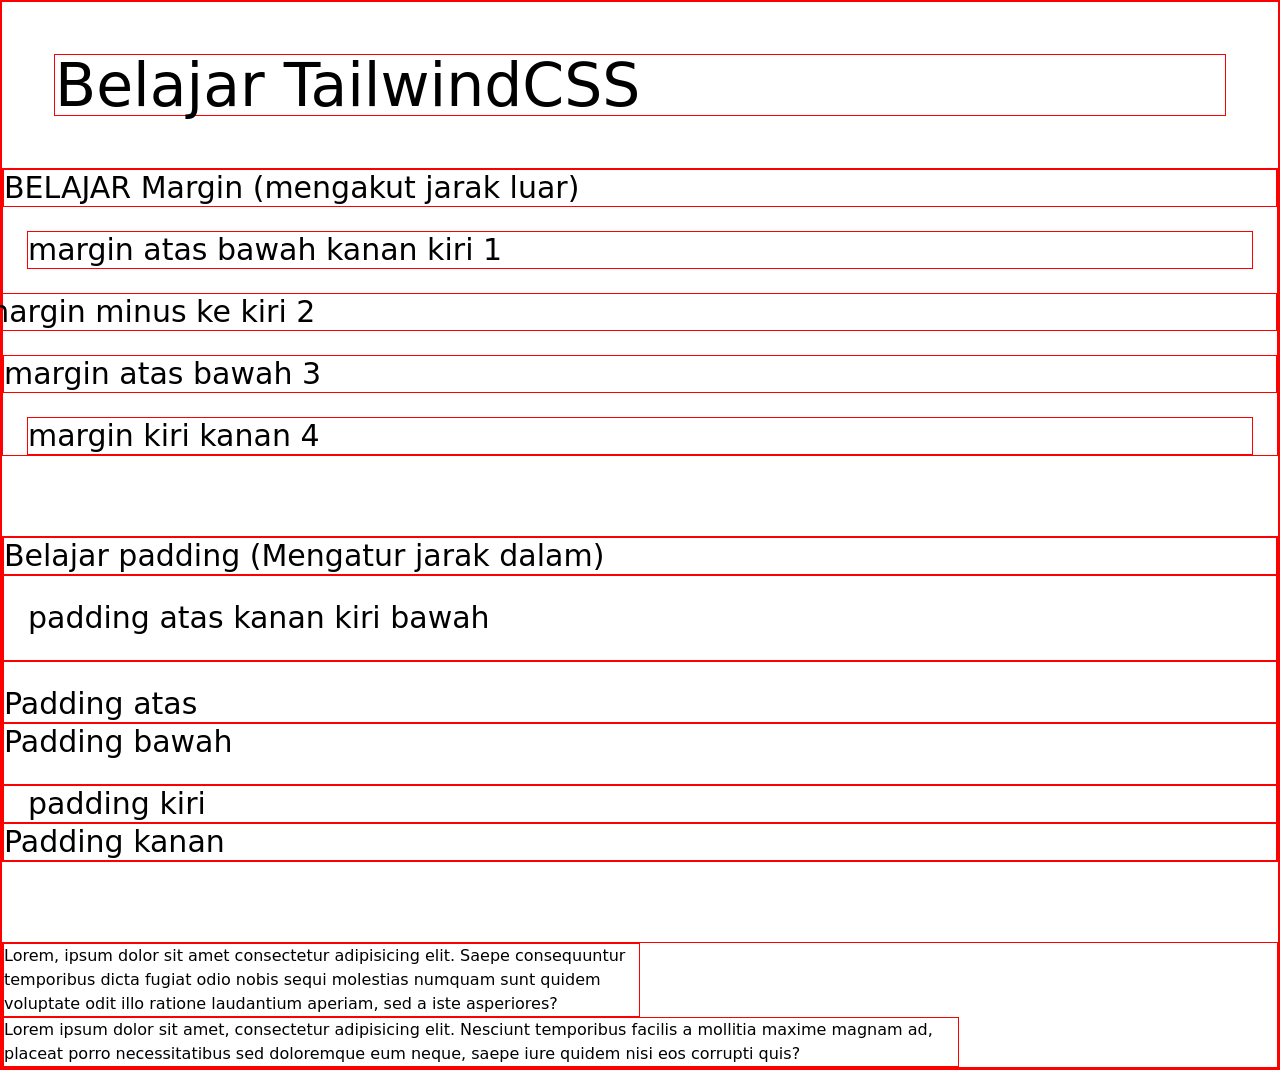
<file: src/public/index.html>
<!DOCTYPE html>
<html lang="en">

<head>
    <meta charset="UTF-8">
    <meta name="viewport" content="width=device-width, initial-scale=1.0">
    <title>Document</title>
    <link rel="stylesheet" href="/src/public/style.css">
</head>
<style>
    * {
        border: 1px solid red;
    }
</style>

<body>
    <h1 class="text-6xl m-13">Belajar TailwindCSS</h1>
    <!-- MARGIN -->
    <section>
        <p class="text-3xl">BELAJAR Margin (mengakut jarak luar)</p>
        <!-- margin atas bawah kanan kiri -->
        <p class="text-3xl m-6">margin atas bawah kanan kiri 1</p>
        <!-- margin minus ke kiri -->
        <p class="text-3xl -ml-6">margin minus ke kiri 2</p>
        <!-- margin atas bawah -->
        <p class="text-3xl my-6">margin atas bawah 3</p>
        <!-- margin kiri kanan -->
        <p class="text-3xl mx-6">margin kiri kanan 4</p>
    </section>
    <!-- PADDING -->
    <section class="mt-20">
        <p class="text-3xl">Belajar padding (Mengatur jarak dalam)</p>
        <!-- padding atask kanan kiri bawah -->
        <p class="text-3xl p-6">padding atas kanan kiri bawah</p>
        <!-- pading top bottom -->
        <p class="text-3xl pt-6">Padding atas</p>
        <p class="text-3xl pb-6">Padding bawah</p>
        <!-- padding left, right -->
        <p class="text-3xl pl-6">padding kiri</p>
        <p class="text-3xl pr-6">Padding kanan</p>
    </section>
    <!-- SIZE -->
    <section class="size-4/4 mt-20">
        <div class="size-2/4">Lorem, ipsum dolor sit amet consectetur adipisicing elit. Saepe consequuntur temporibus
            dicta fugiat odio nobis sequi molestias numquam sunt quidem voluptate odit illo ratione laudantium aperiam,
            sed a iste asperiores?</div>
        <div class="size-3/4">Lorem ipsum dolor sit amet, consectetur adipisicing elit. Nesciunt temporibus facilis a
            mollitia maxime magnam ad, placeat porro necessitatibus sed doloremque eum neque, saepe iure quidem nisi eos
            corrupti quis?</div>
    </section>
</body>

</html>
</file>
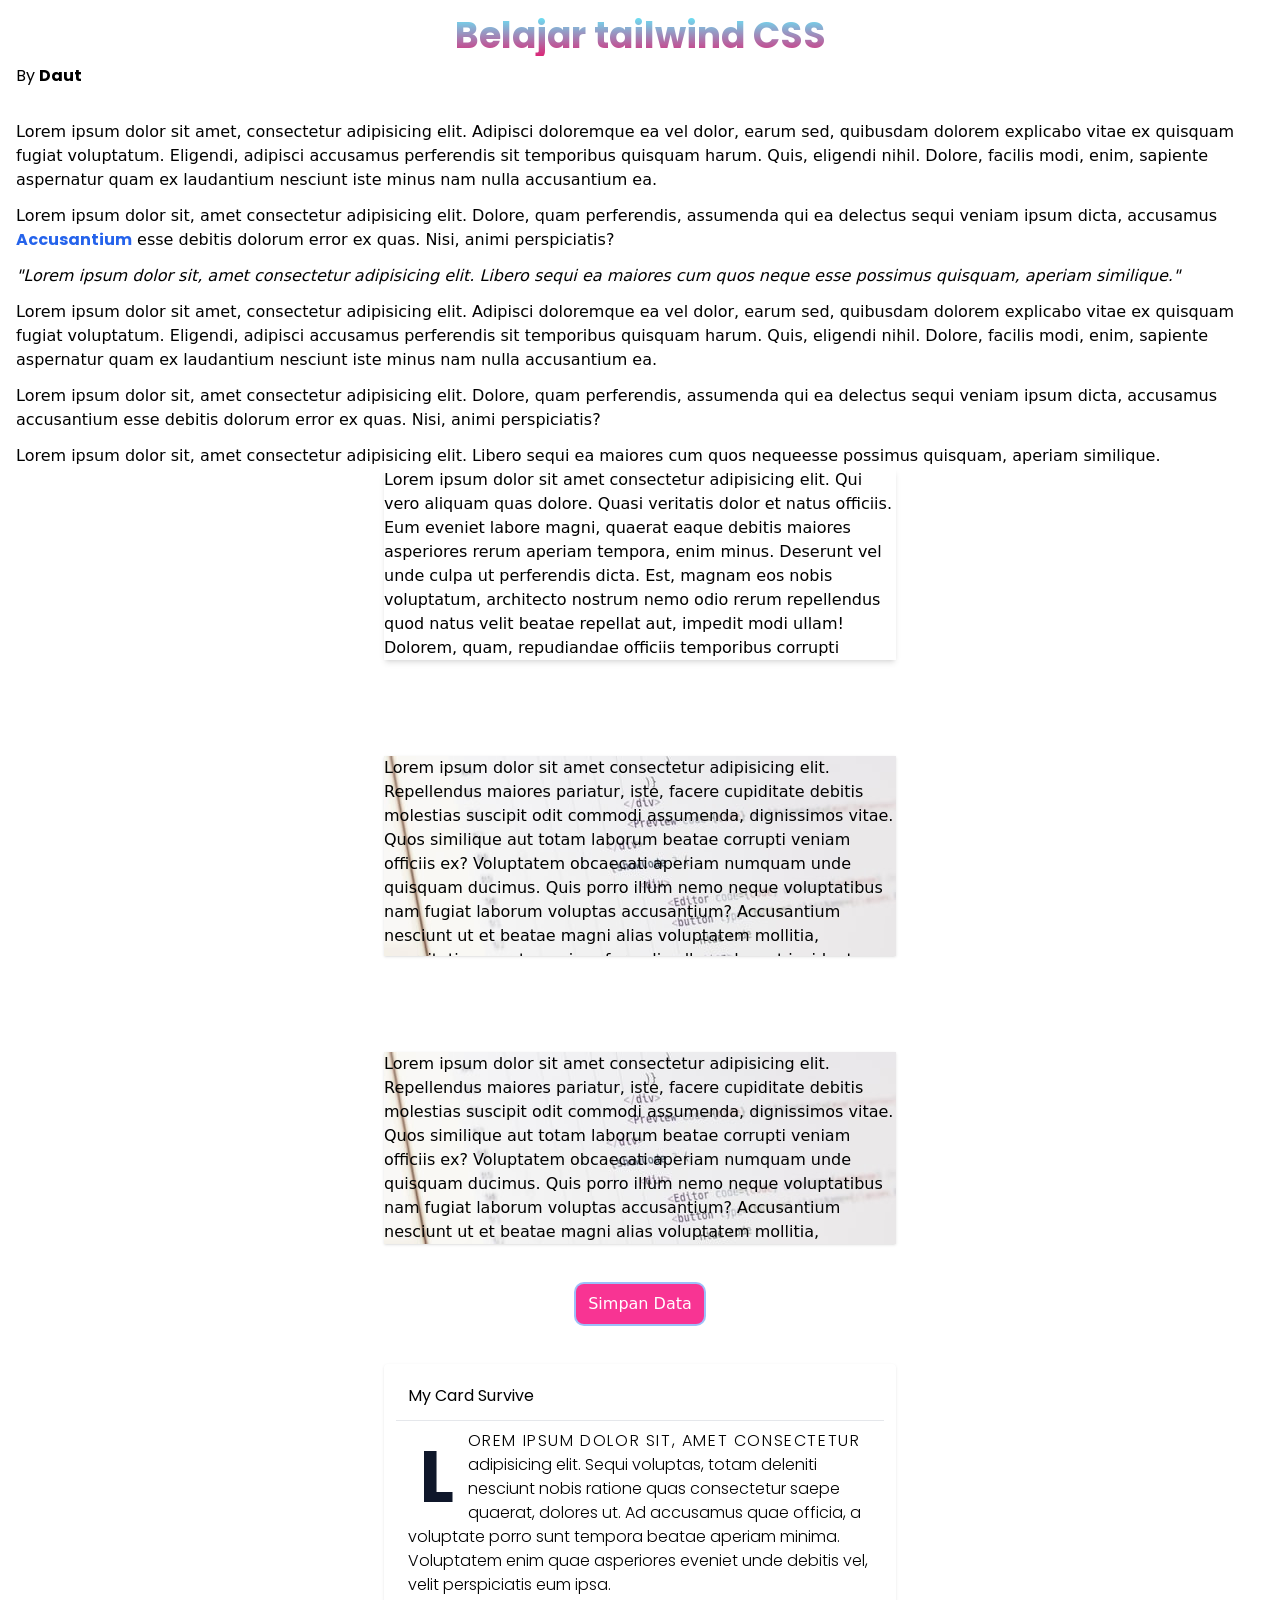
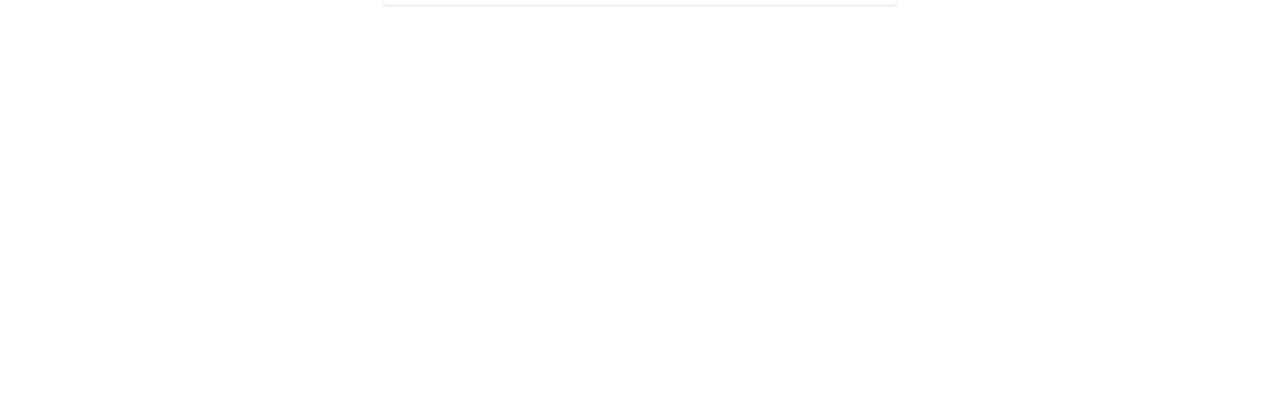
<file: src/public/index2.html>
<!DOCTYPE html>
<html lang="en">

<head>
    <meta charset="UTF-8">
    <meta name="viewport" content="width=device-width, initial-scale=1.0">
    <title>Document</title>
    <!-- google font -->
    <link rel="preconnect" href="https://fonts.googleapis.com">
    <link rel="preconnect" href="https://fonts.gstatic.com" crossorigin>
    <link href="https://fonts.googleapis.com/css2?family=Poppins:wght@100;200;400;700&display=swap" rel="stylesheet">
    <!-- tailwind CSS -->
    <link rel="stylesheet" href="/src/public/style.css">
</head>

<body>
    <div class="p-4">
        <h1
            class="text-4xl font-poppins bg-clip-text text-transparent bg-gradient-to-t from-pink-600 to-cyan-300 text-center font-bold">
            Belajar tailwind CSS</h1>
        <p class="font-poppins mt-2">By
            <span class="font-bold">Daut</span>
        </p>
        <p class="mt-8">Lorem ipsum dolor sit amet, consectetur adipisicing elit. Adipisci doloremque ea vel dolor,
            earum
            sed, quibusdam dolorem explicabo vitae ex quisquam fugiat voluptatum. Eligendi, adipisci accusamus
            perferendis sit temporibus quisquam harum. Quis, eligendi nihil. Dolore, facilis modi, enim, sapiente
            aspernatur quam ex laudantium nesciunt iste minus nam nulla accusantium ea.</p>
        <p class="mt-3">Lorem ipsum dolor sit, amet consectetur adipisicing elit. Dolore, quam perferendis, assumenda
            qui ea delectus
            sequi veniam ipsum dicta, accusamus <a href=""
                class="text-blue-600 font-bold font-poppins hover:text-pink-700 hover:underline hover:font-light">Accusantium</a>
            esse debitis dolorum error ex quas. Nisi, animi
            perspiciatis?</p>
        <blockquote class="mt-3 italic">"Lorem ipsum dolor sit, amet consectetur adipisicing elit. Libero sequi ea
            maiores cum quos neque
            esse
            possimus quisquam, aperiam similique."</blockquote>
        <p class="mt-3">Lorem ipsum dolor sit amet, consectetur adipisicing elit. Adipisci doloremque ea vel dolor,
            earum
            sed, quibusdam dolorem explicabo vitae ex quisquam fugiat voluptatum. Eligendi, adipisci accusamus
            perferendis sit temporibus quisquam harum. Quis, eligendi nihil. Dolore, facilis modi, enim, sapiente
            aspernatur quam ex laudantium nesciunt iste minus nam nulla accusantium ea.</p>
        <p class="mt-3">Lorem ipsum dolor sit, amet consectetur adipisicing elit. Dolore, quam perferendis, assumenda
            qui ea delectus
            sequi veniam ipsum dicta, accusamus accusantium esse debitis dolorum error ex quas. Nisi, animi
            perspiciatis?</p>
        <p class="mt-3">
            Lorem ipsum dolor sit, amet consectetur adipisicing elit. Libero sequi ea maiores cum quos nequeesse
            possimus quisquam, aperiam similique.</p>

        <!-- BACKGROUND -->
        <!-- bg-fixed -->
        <div class="max-w-lg shadow-md bg-fixed h-48 overflow-hidden overflow-y-scroll mx-auto"
            style="background-image: url('https://source.unsplash.com/1000x600');">
            <p>Lorem ipsum dolor sit amet consectetur adipisicing elit. Qui vero aliquam quas dolore. Quasi veritatis
                dolor et natus officiis. Eum eveniet labore magni, quaerat eaque debitis maiores asperiores rerum
                aperiam tempora, enim minus. Deserunt vel unde culpa ut perferendis dicta. Est, magnam eos nobis
                voluptatum, architecto nostrum nemo odio rerum repellendus quod natus velit beatae repellat aut, impedit
                modi ullam! Dolorem, quam, repudiandae officiis temporibus corrupti expedita magni beatae rerum, vel
                velit molestiae minus odit qui! Quia ex molestiae ut laudantium fuga distinctio deleniti veritatis
                magnam sed natus! Ex perferendis consequuntur commodi animi nostrum dignissimos obcaecati veritatis amet
                porro tempora!</p>
        </div>
        <!-- bg-local -->
        <div class="mt-24 max-w-lg shadow bg-local h-[200px] overflow-y-scroll mx-auto"
            style="background-image: url('images/laptop.jpg');">
            <p>Lorem ipsum dolor sit amet consectetur adipisicing elit. Repellendus maiores pariatur, iste, facere
                cupiditate debitis molestias suscipit odit commodi assumenda, dignissimos vitae. Quos similique aut
                totam laborum beatae corrupti veniam officiis ex? Voluptatem obcaecati aperiam numquam unde quisquam
                ducimus. Quis porro illum nemo neque voluptatibus nam fugiat laborum voluptas accusantium? Accusantium
                nesciunt ut et beatae magni alias voluptatem mollitia, exercitationem at quasi perferendis ullam placeat
                incidunt necessitatibus fugit pariatur! Accusamus cum magnam praesentium quasi, repellat ipsum totam
                eaque quae fugit ab amet eveniet laudantium explicabo id nemo temporibus animi cumque officiis assumenda
                commodi exercitationem magni aspernatur? Eaque, officia cum. Voluptate sequi eaque quo enim culpa
                commodi dolorum asperiores veritatis exercitationem rem minima repellat at vel facilis explicabo nam,
                magni debitis dignissimos excepturi nihil delectus aut aperiam doloribus sunt. Ab provident culpa
                aperiam nemo praesentium delectus voluptas labore molestias. Esse at earum qui modi tempore magni animi,
                debitis ad harum praesentium, consectetur necessitatibus repellat aliquid. Alias, impedit atque? Laborum
                excepturi sunt repellendus culpa, ea cum tempora inventore assumenda reprehenderit praesentium officiis
                minus in ipsum eveniet explicabo aut pariatur a officia enim sed. Porro, minima tenetur similique sed in
                cumque facere ipsum officiis laboriosam labore, a modi, odio sapiente quidem vel rerum.</p>
        </div>
        <!-- bg-scroll -->
        <div class="mt-24 max-w-lg shadow bg-scroll h-48 overflow-y-scroll mx-auto"
            style="background-image: url('images/laptop.jpg');">
            <p>Lorem ipsum dolor sit amet consectetur adipisicing elit. Repellendus maiores pariatur, iste, facere
                cupiditate debitis molestias suscipit odit commodi assumenda, dignissimos vitae. Quos similique aut
                totam laborum beatae corrupti veniam officiis ex? Voluptatem obcaecati aperiam numquam unde quisquam
                ducimus. Quis porro illum nemo neque voluptatibus nam fugiat laborum voluptas accusantium? Accusantium
                nesciunt ut et beatae magni alias voluptatem mollitia, exercitationem at quasi perferendis ullam placeat
                incidunt necessitatibus fugit pariatur! Accusamus cum magnam praesentium quasi, repellat ipsum totam
                eaque quae fugit ab amet eveniet laudantium explicabo id nemo temporibus animi cumque officiis assumenda
                commodi exercitationem magni aspernatur? Eaque, officia cum. Voluptate sequi eaque quo enim culpa
                commodi dolorum asperiores veritatis exercitationem rem minima repellat at vel facilis explicabo nam,
                magni debitis dignissimos excepturi nihil delectus aut aperiam doloribus sunt. Ab provident culpa
                aperiam nemo praesentium delectus voluptas labore molestias. Esse at earum qui modi tempore magni animi,
                debitis ad harum praesentium, consectetur necessitatibus repellat aliquid. Alias, impedit atque? Laborum
                excepturi sunt repellendus culpa, ea cum tempora inventore assumenda reprehenderit praesentium officiis
                minus in ipsum eveniet explicabo aut pariatur a officia enim sed. Porro, minima tenetur similique sed in
                cumque facere ipsum officiis laboriosam labore, a modi, odio sapiente quidem vel rerum.</p>
        </div>

        <!-- button  -->
        <button class="bg-[#f83493] px-3 py-2 rounded-lg mt-10 block mx-auto text-white 
            hover:bg-lime-400 ease-out duration-500  ring-2 active:bg-lime-800 focus:bg-lime-700 
            focus:outline-none focus-visible:ring-8">
            Simpan Data</button>

        <!-- card -->
        <div class="px-3 py-2 mx-auto rounded mt-10 shadow max-w-lg hover:bg-yellow-400 group duration-500">
            <p class="font-poppins p-3 group-hover:text-white duration-500">My Card Survive</p>
            <hr>
            <p class="font-poppins font-light px-3 pt-2 group-hover:text-white duration-500 first-line:uppercase 
                first-line:tracking-widest first-letter:text-7xl 
                first-letter:font-bold first-letter:text-slate-900 first-letter:hover:text-white
                first-letter:m-3 first-letter:float-left">
                Lorem ipsum dolor sit, amet consectetur adipisicing elit. Sequi voluptas, totam deleniti nesciunt nobis
                ratione quas consectetur saepe quaerat, dolores ut. Ad accusamus quae officia, a voluptate porro sunt
                tempora beatae aperiam minima. Voluptatem enim quae asperiores eveniet unde debitis vel, velit
                perspiciatis eum ipsa.</p>
        </div>

        <div class="mb-96"></div>
    </div>
</body>

</html>
</file>
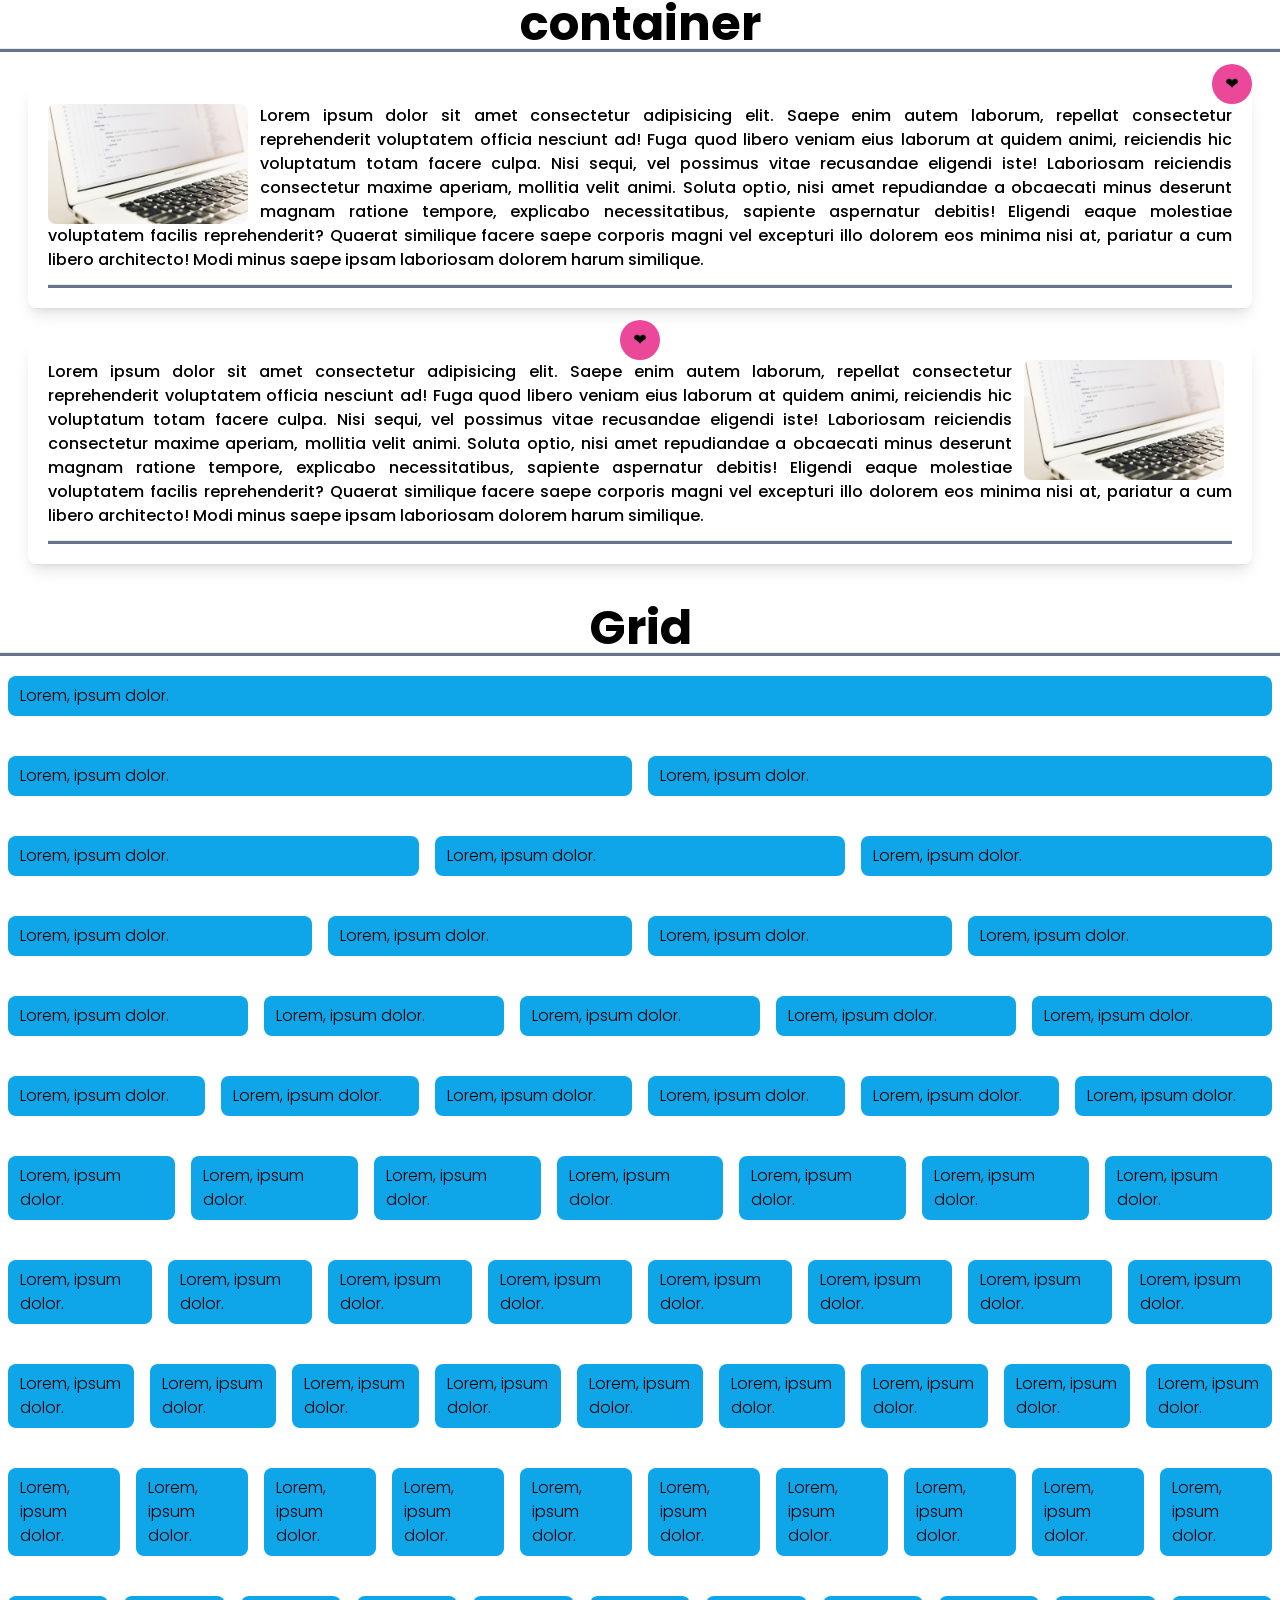
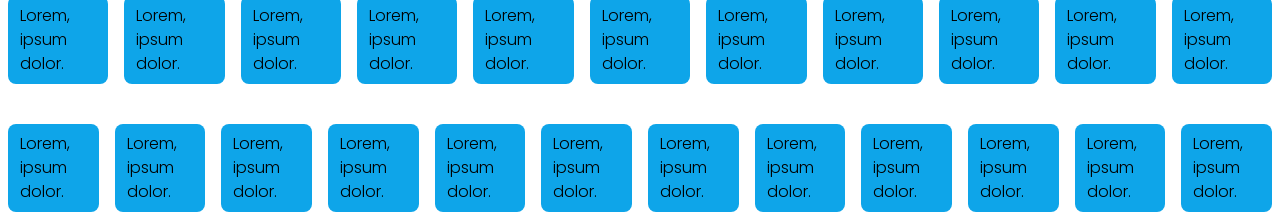
<file: src/public/index3.html>
<!DOCTYPE html>
<html lang="en">

<head>
    <meta charset="UTF-8">
    <meta name="viewport" content="width=device-width, initial-scale=1.0">
    <title>Document</title>
    <!-- google font -->
    <link rel="preconnect" href="https://fonts.googleapis.com">
    <link rel="preconnect" href="https://fonts.gstatic.com" crossorigin>
    <link href="https://fonts.googleapis.com/css2?family=Poppins:wght@100;200;400;700&display=swap" rel="stylesheet">
    <!-- css -->
    <link rel="stylesheet" href="style.css">
</head>

<body>
    <h1 class="text-center font-poppins text-5xl font-bold">container</h1>
    <hr class="bg-slate-500 h-[4px]">
    <div class="container mt-8 mx-auto px-7 ">
        <div class="bg-white-500 p-5 shadow-lg rounded-lg relative">
            <div class="rounded-full bg-pink-500 w-10 h-10 flex absolute -top-5 right-0">
                <a href="#" class="m-auto">❤️</a>
            </div>
            <img src="/src/public/images/laptop.jpg" width="200" class="rounded-lg float-left mr-3" alt="">
            <p class="text-justify font-poppins font-medium">Lorem ipsum dolor sit amet consectetur adipisicing elit.
                Saepe enim autem laborum, repellat consectetur
                reprehenderit voluptatem officia nesciunt ad! Fuga quod libero veniam eius laborum at quidem animi,
                reiciendis hic voluptatum totam facere culpa. Nisi sequi, vel possimus vitae recusandae eligendi iste!
                Laboriosam reiciendis consectetur maxime aperiam, mollitia velit animi. Soluta optio, nisi amet
                repudiandae a obcaecati minus deserunt magnam ratione tempore, explicabo necessitatibus, sapiente
                aspernatur debitis! Eligendi eaque molestiae voluptatem facilis reprehenderit? Quaerat similique facere
                saepe corporis magni vel excepturi illo dolorem eos minima nisi at, pariatur a cum libero architecto!
                Modi minus saepe ipsam laboriosam dolorem harum similique.</p>
            <hr class="bg-slate-500 h-[4px] mt-3">
        </div>
    </div>

    <div class="container mt-8 mx-auto px-7 ">
        <div class="bg-white-500 p-5 shadow-lg rounded-lg relative">
            <div class="rounded-full bg-pink-500 w-10 h-10 flex absolute -translate-x-1/2 left-1/2 -top-5">
                <a href="#" class="m-auto">❤️</a>
            </div>
            <img src="/src/public/images/laptop.jpg" width="200" class="rounded-lg float-right ml-3 mr-2" alt="">
            <p class="text-justify font-poppins font-medium">Lorem ipsum dolor sit amet consectetur adipisicing elit.
                Saepe enim autem laborum, repellat consectetur
                reprehenderit voluptatem officia nesciunt ad! Fuga quod libero veniam eius laborum at quidem animi,
                reiciendis hic voluptatum totam facere culpa. Nisi sequi, vel possimus vitae recusandae eligendi iste!
                Laboriosam reiciendis consectetur maxime aperiam, mollitia velit animi. Soluta optio, nisi amet
                repudiandae a obcaecati minus deserunt magnam ratione tempore, explicabo necessitatibus, sapiente
                aspernatur debitis! Eligendi eaque molestiae voluptatem facilis reprehenderit? Quaerat similique facere
                saepe corporis magni vel excepturi illo dolorem eos minima nisi at, pariatur a cum libero architecto!
                Modi minus saepe ipsam laboriosam dolorem harum similique.</p>
            <hr class="bg-slate-500 h-[4px] mt-3">
        </div>
    </div>
    <h1 class="text-5xl font-poppins text-center font-bold mt-10">Grid</h1>
    <hr class="bg-slate-500 h-[4px]">
    <div class="mt-5 grid grid-cols-1">
        <div class="bg-sky-500 px-3 py-2 mx-2 rounded-lg">
            <p class="font-poppins font-light">Lorem, ipsum dolor.</p>
        </div>
    </div>
    <div class="mt-5 grid grid-cols-2">
        <div class="mt-5 grid grid-cols-1">
            <div class="bg-sky-500 px-3 py-2 mx-2 rounded-lg">
                <p class="font-poppins font-light">Lorem, ipsum dolor.</p>
            </div>
        </div>
        <div class="mt-5 grid grid-cols-1">
            <div class="bg-sky-500 px-3 py-2 mx-2 rounded-lg">
                <p class="font-poppins font-light">Lorem, ipsum dolor.</p>
            </div>
        </div>
    </div>
    <div class="mt-5 grid grid-cols-3">
        <div class="mt-5 grid grid-cols-1">
            <div class="bg-sky-500 px-3 py-2 mx-2 rounded-lg">
                <p class="font-poppins font-light">Lorem, ipsum dolor.</p>
            </div>
        </div>
        <div class="mt-5 grid grid-cols-1">
            <div class="bg-sky-500 px-3 py-2 mx-2 rounded-lg">
                <p class="font-poppins font-light">Lorem, ipsum dolor.</p>
            </div>
        </div>
        <div class="mt-5 grid grid-cols-1">
            <div class="bg-sky-500 px-3 py-2 mx-2 rounded-lg">
                <p class="font-poppins font-light">Lorem, ipsum dolor.</p>
            </div>
        </div>
    </div>
    <div class="mt-5 grid grid-cols-4">
        <div class="mt-5 grid grid-cols-1">
            <div class="bg-sky-500 px-3 py-2 mx-2 rounded-lg">
                <p class="font-poppins font-light">Lorem, ipsum dolor.</p>
            </div>
        </div>
        <div class="mt-5 grid grid-cols-1">
            <div class="bg-sky-500 px-3 py-2 mx-2 rounded-lg">
                <p class="font-poppins font-light">Lorem, ipsum dolor.</p>
            </div>
        </div>
        <div class="mt-5 grid grid-cols-1">
            <div class="bg-sky-500 px-3 py-2 mx-2 rounded-lg">
                <p class="font-poppins font-light">Lorem, ipsum dolor.</p>
            </div>
        </div>
        <div class="mt-5 grid grid-cols-1">
            <div class="bg-sky-500 px-3 py-2 mx-2 rounded-lg">
                <p class="font-poppins font-light">Lorem, ipsum dolor.</p>
            </div>
        </div>
    </div>
    <div class="mt-5 grid grid-cols-5">
        <div class="mt-5 grid grid-cols-1">
            <div class="bg-sky-500 px-3 py-2 mx-2 rounded-lg">
                <p class="font-poppins font-light">Lorem, ipsum dolor.</p>
            </div>
        </div>
        <div class="mt-5 grid grid-cols-1">
            <div class="bg-sky-500 px-3 py-2 mx-2 rounded-lg">
                <p class="font-poppins font-light">Lorem, ipsum dolor.</p>
            </div>
        </div>
        <div class="mt-5 grid grid-cols-1">
            <div class="bg-sky-500 px-3 py-2 mx-2 rounded-lg">
                <p class="font-poppins font-light">Lorem, ipsum dolor.</p>
            </div>
        </div>
        <div class="mt-5 grid grid-cols-1">
            <div class="bg-sky-500 px-3 py-2 mx-2 rounded-lg">
                <p class="font-poppins font-light">Lorem, ipsum dolor.</p>
            </div>
        </div>
        <div class="mt-5 grid grid-cols-1">
            <div class="bg-sky-500 px-3 py-2 mx-2 rounded-lg">
                <p class="font-poppins font-light">Lorem, ipsum dolor.</p>
            </div>
        </div>
    </div>
    <div class="mt-5 grid grid-cols-6">
        <div class="mt-5 grid grid-cols-1">
            <div class="bg-sky-500 px-3 py-2 mx-2 rounded-lg">
                <p class="font-poppins font-light">Lorem, ipsum dolor.</p>
            </div>
        </div>
        <div class="mt-5 grid grid-cols-1">
            <div class="bg-sky-500 px-3 py-2 mx-2 rounded-lg">
                <p class="font-poppins font-light">Lorem, ipsum dolor.</p>
            </div>
        </div>
        <div class="mt-5 grid grid-cols-1">
            <div class="bg-sky-500 px-3 py-2 mx-2 rounded-lg">
                <p class="font-poppins font-light">Lorem, ipsum dolor.</p>
            </div>
        </div>
        <div class="mt-5 grid grid-cols-1">
            <div class="bg-sky-500 px-3 py-2 mx-2 rounded-lg">
                <p class="font-poppins font-light">Lorem, ipsum dolor.</p>
            </div>
        </div>
        <div class="mt-5 grid grid-cols-1">
            <div class="bg-sky-500 px-3 py-2 mx-2 rounded-lg">
                <p class="font-poppins font-light">Lorem, ipsum dolor.</p>
            </div>
        </div>
        <div class="mt-5 grid grid-cols-1">
            <div class="bg-sky-500 px-3 py-2 mx-2 rounded-lg">
                <p class="font-poppins font-light">Lorem, ipsum dolor.</p>
            </div>
        </div>
    </div>
    <div class="mt-5 grid grid-cols-7">
        <div class="mt-5 grid grid-cols-1">
            <div class="bg-sky-500 px-3 py-2 mx-2 rounded-lg">
                <p class="font-poppins font-light">Lorem, ipsum dolor.</p>
            </div>
        </div>
        <div class="mt-5 grid grid-cols-1">
            <div class="bg-sky-500 px-3 py-2 mx-2 rounded-lg">
                <p class="font-poppins font-light">Lorem, ipsum dolor.</p>
            </div>
        </div>
        <div class="mt-5 grid grid-cols-1">
            <div class="bg-sky-500 px-3 py-2 mx-2 rounded-lg">
                <p class="font-poppins font-light">Lorem, ipsum dolor.</p>
            </div>
        </div>
        <div class="mt-5 grid grid-cols-1">
            <div class="bg-sky-500 px-3 py-2 mx-2 rounded-lg">
                <p class="font-poppins font-light">Lorem, ipsum dolor.</p>
            </div>
        </div>
        <div class="mt-5 grid grid-cols-1">
            <div class="bg-sky-500 px-3 py-2 mx-2 rounded-lg">
                <p class="font-poppins font-light">Lorem, ipsum dolor.</p>
            </div>
        </div>
        <div class="mt-5 grid grid-cols-1">
            <div class="bg-sky-500 px-3 py-2 mx-2 rounded-lg">
                <p class="font-poppins font-light">Lorem, ipsum dolor.</p>
            </div>
        </div>
        <div class="mt-5 grid grid-cols-1">
            <div class="bg-sky-500 px-3 py-2 mx-2 rounded-lg">
                <p class="font-poppins font-light">Lorem, ipsum dolor.</p>
            </div>
        </div>
    </div>
    <div class="mt-5 grid grid-cols-8">
        <div class="mt-5 grid grid-cols-1">
            <div class="bg-sky-500 px-3 py-2 mx-2 rounded-lg">
                <p class="font-poppins font-light">Lorem, ipsum dolor.</p>
            </div>
        </div>
        <div class="mt-5 grid grid-cols-1">
            <div class="bg-sky-500 px-3 py-2 mx-2 rounded-lg">
                <p class="font-poppins font-light">Lorem, ipsum dolor.</p>
            </div>
        </div>
        <div class="mt-5 grid grid-cols-1">
            <div class="bg-sky-500 px-3 py-2 mx-2 rounded-lg">
                <p class="font-poppins font-light">Lorem, ipsum dolor.</p>
            </div>
        </div>
        <div class="mt-5 grid grid-cols-1">
            <div class="bg-sky-500 px-3 py-2 mx-2 rounded-lg">
                <p class="font-poppins font-light">Lorem, ipsum dolor.</p>
            </div>
        </div>
        <div class="mt-5 grid grid-cols-1">
            <div class="bg-sky-500 px-3 py-2 mx-2 rounded-lg">
                <p class="font-poppins font-light">Lorem, ipsum dolor.</p>
            </div>
        </div>
        <div class="mt-5 grid grid-cols-1">
            <div class="bg-sky-500 px-3 py-2 mx-2 rounded-lg">
                <p class="font-poppins font-light">Lorem, ipsum dolor.</p>
            </div>
        </div>
        <div class="mt-5 grid grid-cols-1">
            <div class="bg-sky-500 px-3 py-2 mx-2 rounded-lg">
                <p class="font-poppins font-light">Lorem, ipsum dolor.</p>
            </div>
        </div>
        <div class="mt-5 grid grid-cols-1">
            <div class="bg-sky-500 px-3 py-2 mx-2 rounded-lg">
                <p class="font-poppins font-light">Lorem, ipsum dolor.</p>
            </div>
        </div>
    </div>
    <div class="mt-5 grid grid-cols-9">
        <div class="mt-5 grid grid-cols-1">
            <div class="bg-sky-500 px-3 py-2 mx-2 rounded-lg">
                <p class="font-poppins font-light">Lorem, ipsum dolor.</p>
            </div>
        </div>
        <div class="mt-5 grid grid-cols-1">
            <div class="bg-sky-500 px-3 py-2 mx-2 rounded-lg">
                <p class="font-poppins font-light">Lorem, ipsum dolor.</p>
            </div>
        </div>
        <div class="mt-5 grid grid-cols-1">
            <div class="bg-sky-500 px-3 py-2 mx-2 rounded-lg">
                <p class="font-poppins font-light">Lorem, ipsum dolor.</p>
            </div>
        </div>
        <div class="mt-5 grid grid-cols-1">
            <div class="bg-sky-500 px-3 py-2 mx-2 rounded-lg">
                <p class="font-poppins font-light">Lorem, ipsum dolor.</p>
            </div>
        </div>
        <div class="mt-5 grid grid-cols-1">
            <div class="bg-sky-500 px-3 py-2 mx-2 rounded-lg">
                <p class="font-poppins font-light">Lorem, ipsum dolor.</p>
            </div>
        </div>
        <div class="mt-5 grid grid-cols-1">
            <div class="bg-sky-500 px-3 py-2 mx-2 rounded-lg">
                <p class="font-poppins font-light">Lorem, ipsum dolor.</p>
            </div>
        </div>
        <div class="mt-5 grid grid-cols-1">
            <div class="bg-sky-500 px-3 py-2 mx-2 rounded-lg">
                <p class="font-poppins font-light">Lorem, ipsum dolor.</p>
            </div>
        </div>
        <div class="mt-5 grid grid-cols-1">
            <div class="bg-sky-500 px-3 py-2 mx-2 rounded-lg">
                <p class="font-poppins font-light">Lorem, ipsum dolor.</p>
            </div>
        </div>
        <div class="mt-5 grid grid-cols-1">
            <div class="bg-sky-500 px-3 py-2 mx-2 rounded-lg">
                <p class="font-poppins font-light">Lorem, ipsum dolor.</p>
            </div>
        </div>
    </div>
    <div class="mt-5 grid grid-cols-10">
        <div class="mt-5 grid grid-cols-1">
            <div class="bg-sky-500 px-3 py-2 mx-2 rounded-lg">
                <p class="font-poppins font-light">Lorem, ipsum dolor.</p>
            </div>
        </div>
        <div class="mt-5 grid grid-cols-1">
            <div class="bg-sky-500 px-3 py-2 mx-2 rounded-lg">
                <p class="font-poppins font-light">Lorem, ipsum dolor.</p>
            </div>
        </div>
        <div class="mt-5 grid grid-cols-1">
            <div class="bg-sky-500 px-3 py-2 mx-2 rounded-lg">
                <p class="font-poppins font-light">Lorem, ipsum dolor.</p>
            </div>
        </div>
        <div class="mt-5 grid grid-cols-1">
            <div class="bg-sky-500 px-3 py-2 mx-2 rounded-lg">
                <p class="font-poppins font-light">Lorem, ipsum dolor.</p>
            </div>
        </div>
        <div class="mt-5 grid grid-cols-1">
            <div class="bg-sky-500 px-3 py-2 mx-2 rounded-lg">
                <p class="font-poppins font-light">Lorem, ipsum dolor.</p>
            </div>
        </div>
        <div class="mt-5 grid grid-cols-1">
            <div class="bg-sky-500 px-3 py-2 mx-2 rounded-lg">
                <p class="font-poppins font-light">Lorem, ipsum dolor.</p>
            </div>
        </div>
        <div class="mt-5 grid grid-cols-1">
            <div class="bg-sky-500 px-3 py-2 mx-2 rounded-lg">
                <p class="font-poppins font-light">Lorem, ipsum dolor.</p>
            </div>
        </div>
        <div class="mt-5 grid grid-cols-1">
            <div class="bg-sky-500 px-3 py-2 mx-2 rounded-lg">
                <p class="font-poppins font-light">Lorem, ipsum dolor.</p>
            </div>
        </div>
        <div class="mt-5 grid grid-cols-1">
            <div class="bg-sky-500 px-3 py-2 mx-2 rounded-lg">
                <p class="font-poppins font-light">Lorem, ipsum dolor.</p>
            </div>
        </div>
        <div class="mt-5 grid grid-cols-1">
            <div class="bg-sky-500 px-3 py-2 mx-2 rounded-lg">
                <p class="font-poppins font-light">Lorem, ipsum dolor.</p>
            </div>
        </div>
    </div>
    <div class="mt-5 grid grid-cols-11">
        <div class="mt-5 grid grid-cols-1">
            <div class="bg-sky-500 px-3 py-2 mx-2 rounded-lg">
                <p class="font-poppins font-light">Lorem, ipsum dolor.</p>
            </div>
        </div>
        <div class="mt-5 grid grid-cols-1">
            <div class="bg-sky-500 px-3 py-2 mx-2 rounded-lg">
                <p class="font-poppins font-light">Lorem, ipsum dolor.</p>
            </div>
        </div>
        <div class="mt-5 grid grid-cols-1">
            <div class="bg-sky-500 px-3 py-2 mx-2 rounded-lg">
                <p class="font-poppins font-light">Lorem, ipsum dolor.</p>
            </div>
        </div>
        <div class="mt-5 grid grid-cols-1">
            <div class="bg-sky-500 px-3 py-2 mx-2 rounded-lg">
                <p class="font-poppins font-light">Lorem, ipsum dolor.</p>
            </div>
        </div>
        <div class="mt-5 grid grid-cols-1">
            <div class="bg-sky-500 px-3 py-2 mx-2 rounded-lg">
                <p class="font-poppins font-light">Lorem, ipsum dolor.</p>
            </div>
        </div>
        <div class="mt-5 grid grid-cols-1">
            <div class="bg-sky-500 px-3 py-2 mx-2 rounded-lg">
                <p class="font-poppins font-light">Lorem, ipsum dolor.</p>
            </div>
        </div>
        <div class="mt-5 grid grid-cols-1">
            <div class="bg-sky-500 px-3 py-2 mx-2 rounded-lg">
                <p class="font-poppins font-light">Lorem, ipsum dolor.</p>
            </div>
        </div>
        <div class="mt-5 grid grid-cols-1">
            <div class="bg-sky-500 px-3 py-2 mx-2 rounded-lg">
                <p class="font-poppins font-light">Lorem, ipsum dolor.</p>
            </div>
        </div>
        <div class="mt-5 grid grid-cols-1">
            <div class="bg-sky-500 px-3 py-2 mx-2 rounded-lg">
                <p class="font-poppins font-light">Lorem, ipsum dolor.</p>
            </div>
        </div>
        <div class="mt-5 grid grid-cols-1">
            <div class="bg-sky-500 px-3 py-2 mx-2 rounded-lg">
                <p class="font-poppins font-light">Lorem, ipsum dolor.</p>
            </div>
        </div>
        <div class="mt-5 grid grid-cols-1">
            <div class="bg-sky-500 px-3 py-2 mx-2 rounded-lg">
                <p class="font-poppins font-light">Lorem, ipsum dolor.</p>
            </div>
        </div>
    </div>
    <div class="mt-5 grid grid-cols-12">
        <div class="mt-5 grid grid-cols-1">
            <div class="bg-sky-500 px-3 py-2 mx-2 rounded-lg">
                <p class="font-poppins font-light">Lorem, ipsum dolor.</p>
            </div>
        </div>
        <div class="mt-5 grid grid-cols-1">
            <div class="bg-sky-500 px-3 py-2 mx-2 rounded-lg">
                <p class="font-poppins font-light">Lorem, ipsum dolor.</p>
            </div>
        </div>
        <div class="mt-5 grid grid-cols-1">
            <div class="bg-sky-500 px-3 py-2 mx-2 rounded-lg">
                <p class="font-poppins font-light">Lorem, ipsum dolor.</p>
            </div>
        </div>
        <div class="mt-5 grid grid-cols-1">
            <div class="bg-sky-500 px-3 py-2 mx-2 rounded-lg">
                <p class="font-poppins font-light">Lorem, ipsum dolor.</p>
            </div>
        </div>
        <div class="mt-5 grid grid-cols-1">
            <div class="bg-sky-500 px-3 py-2 mx-2 rounded-lg">
                <p class="font-poppins font-light">Lorem, ipsum dolor.</p>
            </div>
        </div>
        <div class="mt-5 grid grid-cols-1">
            <div class="bg-sky-500 px-3 py-2 mx-2 rounded-lg">
                <p class="font-poppins font-light">Lorem, ipsum dolor.</p>
            </div>
        </div>
        <div class="mt-5 grid grid-cols-1">
            <div class="bg-sky-500 px-3 py-2 mx-2 rounded-lg">
                <p class="font-poppins font-light">Lorem, ipsum dolor.</p>
            </div>
        </div>
        <div class="mt-5 grid grid-cols-1">
            <div class="bg-sky-500 px-3 py-2 mx-2 rounded-lg">
                <p class="font-poppins font-light">Lorem, ipsum dolor.</p>
            </div>
        </div>
        <div class="mt-5 grid grid-cols-1">
            <div class="bg-sky-500 px-3 py-2 mx-2 rounded-lg">
                <p class="font-poppins font-light">Lorem, ipsum dolor.</p>
            </div>
        </div>
        <div class="mt-5 grid grid-cols-1">
            <div class="bg-sky-500 px-3 py-2 mx-2 rounded-lg">
                <p class="font-poppins font-light">Lorem, ipsum dolor.</p>
            </div>
        </div>
        <div class="mt-5 grid grid-cols-1">
            <div class="bg-sky-500 px-3 py-2 mx-2 rounded-lg">
                <p class="font-poppins font-light">Lorem, ipsum dolor.</p>
            </div>
        </div>
        <div class="mt-5 grid grid-cols-1">
            <div class="bg-sky-500 px-3 py-2 mx-2 rounded-lg">
                <p class="font-poppins font-light">Lorem, ipsum dolor.</p>
            </div>
        </div>
    </div>
</body>

</html>
</file>
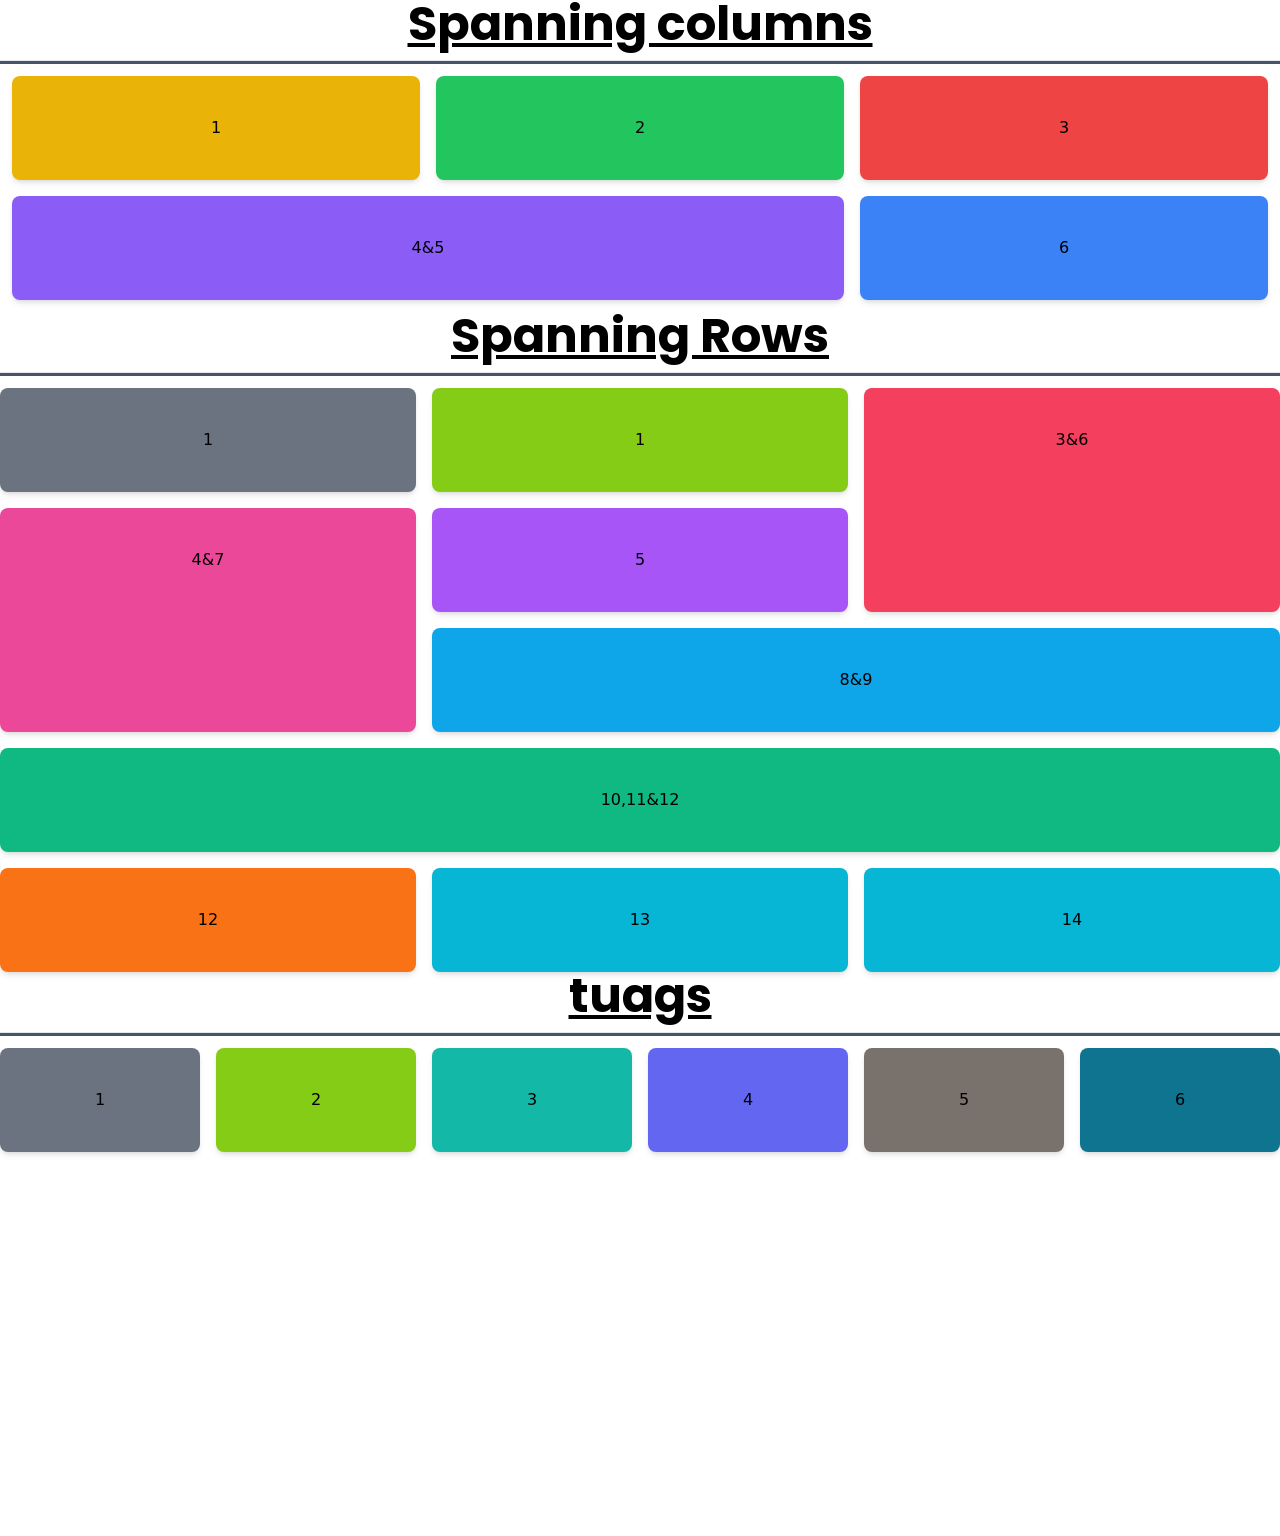
<file: src/public/index4.html>
<!DOCTYPE html>
<html lang="en">
<head>
    <meta charset="UTF-8">
    <meta name="viewport" content="width=device-width, initial-scale=1.0">
    <title>Document</title>
    <!-- google font -->
    <link rel="preconnect" href="https://fonts.googleapis.com">
    <link rel="preconnect" href="https://fonts.gstatic.com" crossorigin>
    <link href="https://fonts.googleapis.com/css2?family=Poppins:wght@100;200;400;700&display=swap" rel="stylesheet">
    <!-- css -->
    <link rel="stylesheet" href="style.css">
</head>
<body>
    <h1 class="text-5xl font-poppins font-bold text-center underline">Spanning columns</h1>
    <hr class="h-[4px] bg-slate-600 mt-3">
    <div class="grid grid-cols-3 gap-4 p-3">
        <div class="bg-yellow-500 px-4 rounded-lg shadow-md py-10">
            <p class="text-center">1</p>
        </div>
        <div class="bg-green-500 px-4 rounded-lg shadow-md py-10">
            <p class="text-center">2</p>
        </div>
        <div class="bg-red-500 px-4 rounded-lg shadow-md py-10">
            <p class="text-center">3</p>
        </div>
        <div class="col-span-2 bg-violet-500 px-4 rounded-lg shadow-md py-10">
            <p class="text-center">4&5</p>
        </div>
        <div class="bg-blue-500 px-4 rounded-lg shadow-md py-10">
            <p class="text-center">6</p>
        </div>
    </div>
    <h1 class="text-5xl font-poppins font-bold text-center underline">Spanning Rows</h1>
    <hr class="h-[4px] bg-slate-600 mt-3">
    <div class="grid grid-cols-3 gap-4 mt-3">
        <div class="bg-gray-500 px-4 py-10 rounded-lg shadow-md">
            <p class="text-center">1</p>
        </div>
        <div class="bg-lime-500 px-4 py-10 rounded-lg shadow-md">
            <p class="text-center">1</p>
        </div>
        <div class="row-span-2 bg-rose-500 px-4 py-10 rounded-lg shadow-md">
            <p class="text-center">3&6</p>
        </div>
        <div class="row-span-2 bg-pink-500 px-4 py-10 rounded-lg shadow-md">
            <p class="text-center">4&7</p>
        </div>
        <div class="bg-purple-500 px-4 py-10 rounded-lg shadow-md">
            <p class="text-center">5</p>
        </div>
        <div class="col-span-2 bg-sky-500 px-4 py-10 rounded-lg shadow-md">
            <p class="text-center">8&9</p>
        </div>
        <div class="col-span-3 bg-emerald-500 px-4 py-10 rounded-lg shadow-md">
            <p class="text-center">10,11&12</p>
        </div>
        <div class="bg-orange-500 px-4 py-10 rounded-lg shadow-md">
            <p class="text-center">12</p>
        </div>
        <div class="bg-cyan-500 px-4 py-10 rounded-lg shadow-md">
            <p class="text-center">13</p>
        </div>
        <div class="bg-cyan-500 px-4 py-10 rounded-lg shadow-md">
            <p class="text-center">14</p>
        </div>
    </div>
    <h1 class="text-5xl font-poppins font-bold text-center underline">tuags</h1>
    <hr class="h-[4px] bg-slate-600 mt-3">
    <div class="grid grid-cols-6 gap-4 mt-3">
        <div class="bg-gray-500 px-4 py-10 rounded-lg shadow-md">
            <p class="text-center">1</p>
        </div>
        <div class="bg-lime-500 px-4 py-10 rounded-lg shadow-md">
            <p class="text-center">2</p>
        </div>
        <div class="bg-teal-500 px-4 py-10 rounded-lg shadow-md">
            <p class="text-center">3</p>
        </div>
        <div class="bg-indigo-500 px-4 py-10 rounded-lg shadow-md">
            <p class="text-center">4</p>
        </div>
        <div class="bg-stone-500 px-4 py-10 rounded-lg shadow-md">
            <p class="text-center">5</p>
        </div>
        <div class="bg-cyan-700 px-4 py-10 rounded-lg shadow-md">
            <p class="text-center">6</p>
        </div>
    </div>
    <div class="mt-96"></div>
</body>
</html>
</file>
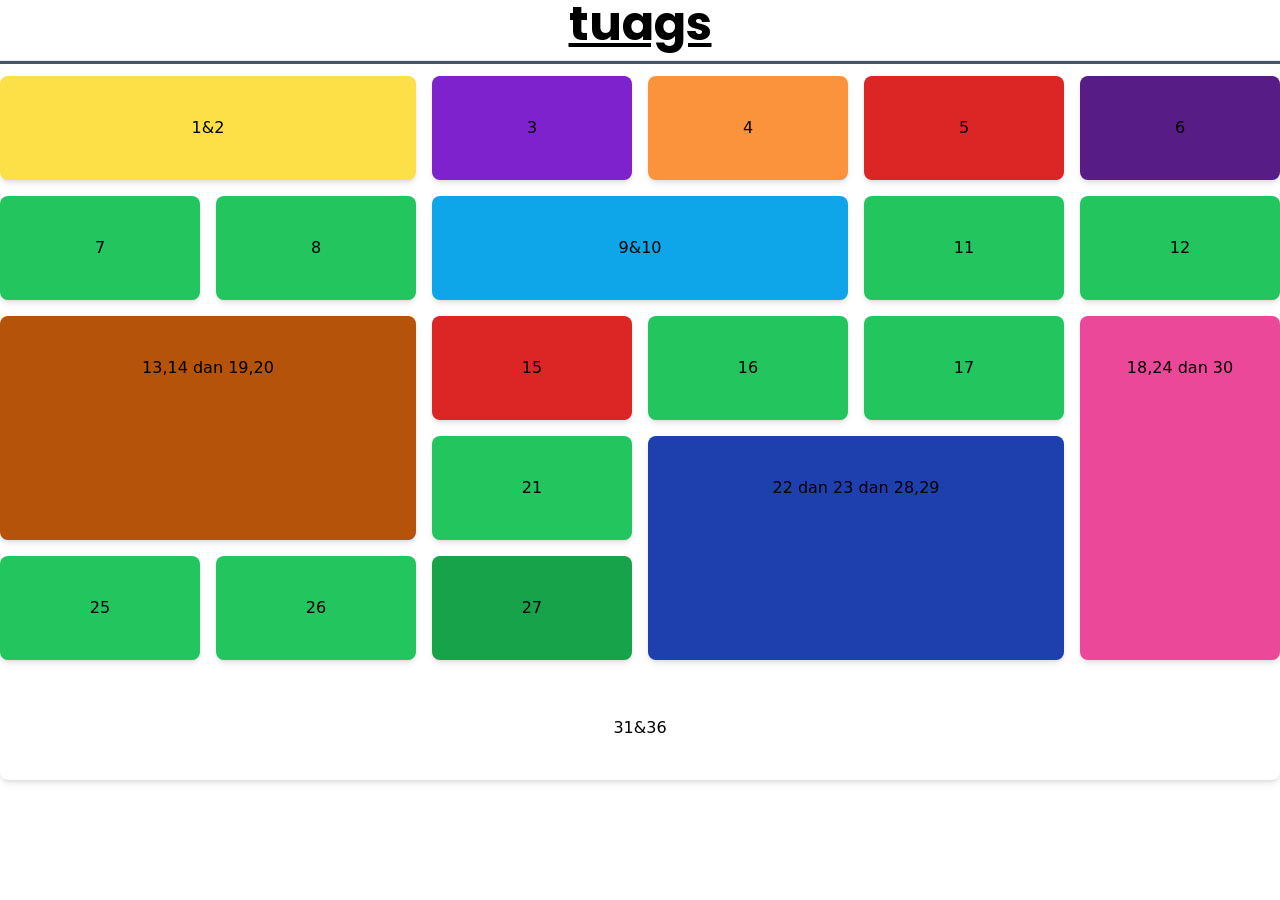
<file: src/public/index6.html>
<!DOCTYPE html>
<html lang="en">
<head>
    <meta charset="UTF-8">
    <meta name="viewport" content="width=device-width, initial-scale=1.0">
    <title>Document</title>
    <!-- google font -->
    <link rel="preconnect" href="https://fonts.googleapis.com">
    <link rel="preconnect" href="https://fonts.gstatic.com" crossorigin>
    <link href="https://fonts.googleapis.com/css2?family=Poppins:wght@100;200;400;700&display=swap" rel="stylesheet">
    <!-- css -->
    <link rel="stylesheet" href="style.css">
</head>
<body>
    <h1 class="text-5xl font-poppins font-bold text-center underline">tuags</h1>
    <hr class="h-[4px] bg-slate-600 mt-3">
    <div class="grid grid-cols-6 mt-3 gap-4">
        <div class="col-span-2 bg-yellow-300 px-4 py-10 rounded-lg shadow-md">
            <p class="text-center">1&2</p>
        </div>
        <div class="bg-purple-700 px-4 py-10 rounded-lg shadow-md">
            <p class="text-center">3</p>
        </div>
        <div class="bg-orange-400 px-4 py-10 rounded-lg shadow-md">
            <p class="text-center">4</p>
        </div>
        <div class="bg-red-600 px-4 py-10 rounded-lg shadow-md">
            <p class="text-center">5</p>
        </div>
        <div class="bg-purple-900 px-4 py-10 rounded-lg shadow-md">
            <p class="text-center">6</p>
        </div>
        <div class="bg-green-500 px-4 py-10 rounded-lg shadow-md">
            <p class="text-center">7</p>
        </div>
        <div class="bg-green-500 px-4 py-10 rounded-lg shadow-md">
            <p class="text-center">8</p>
        </div>
        <div class="col-span-2 bg-sky-500 px-4 py-10 rounded-lg shadow-md">
            <p class="text-center">9&10</p>
        </div>
        <div class="bg-green-500 px-4 py-10 rounded-lg shadow-md">
            <p class="text-center">11</p>
        </div>
        <div class="bg-green-500 px-4 py-10 rounded-lg shadow-md">
            <p class="text-center">12</p>
        </div>
        <div class="row-span-2 col-span-2 bg-amber-700 px-4 py-10 rounded-lg shadow-md">
            <p class="text-center">13,14 dan 19,20</p>
        </div>
        <div class="bg-red-600 px-4 py-10 rounded-lg shadow-md">
            <p class="text-center">15</p>
        </div>
        <div class="bg-green-500 px-4 py-10 rounded-lg shadow-md">
            <p class="text-center">16</p>
        </div>
        <div class="bg-green-500 px-4 py-10 rounded-lg shadow-md">
            <p class="text-center">17</p>
        </div>
        <div class="row-span-3 bg-pink-500  px-4 py-10 rounded-lg shadow-md">
            <p class="text-center">18,24 dan 30</p>
        </div>
        <div class="bg-green-500  px-4 py-10 rounded-lg shadow-md">
            <p class="text-center">21</p>
        </div>
        <div class="row-span-2 col-span-2 bg-blue-800 px-4 py-10 rounded-lg shadow-md">
            <p class="text-center">22 dan 23 dan 28,29</p>
        </div>

        <div class="bg-green-500 px-4 py-10 rounded-lg shadow-md">
            <p class="text-center">25</p>
        </div>
        <div class="bg-green-500 px-4 py-10 rounded-lg shadow-md">
            <p class="text-center">26</p>
        </div>
        <div class="bg-green-600 px-4 py-10 rounded-lg shadow-md">
            <p class="text-center">27</p>
        </div>
        <div class="col-span-6 px-4 py-10 rounded-lg shadow-md">
            <p class="text-center">31&36</p>
        </div>
    </div>
</body>
</html>
</file>
<file: src/public/style.css>
/*
! tailwindcss v3.4.1 | MIT License | https://tailwindcss.com
*/

/*
1. Prevent padding and border from affecting element width. (https://github.com/mozdevs/cssremedy/issues/4)
2. Allow adding a border to an element by just adding a border-width. (https://github.com/tailwindcss/tailwindcss/pull/116)
*/

*,
::before,
::after {
  box-sizing: border-box;
  /* 1 */
  border-width: 0;
  /* 2 */
  border-style: solid;
  /* 2 */
  border-color: #e5e7eb;
  /* 2 */
}

::before,
::after {
  --tw-content: '';
}

/*
1. Use a consistent sensible line-height in all browsers.
2. Prevent adjustments of font size after orientation changes in iOS.
3. Use a more readable tab size.
4. Use the user's configured `sans` font-family by default.
5. Use the user's configured `sans` font-feature-settings by default.
6. Use the user's configured `sans` font-variation-settings by default.
7. Disable tap highlights on iOS
*/

html,
:host {
  line-height: 1.5;
  /* 1 */
  -webkit-text-size-adjust: 100%;
  /* 2 */
  -moz-tab-size: 4;
  /* 3 */
  -o-tab-size: 4;
     tab-size: 4;
  /* 3 */
  font-family: ui-sans-serif, system-ui, sans-serif, "Apple Color Emoji", "Segoe UI Emoji", "Segoe UI Symbol", "Noto Color Emoji";
  /* 4 */
  font-feature-settings: normal;
  /* 5 */
  font-variation-settings: normal;
  /* 6 */
  -webkit-tap-highlight-color: transparent;
  /* 7 */
}

/*
1. Remove the margin in all browsers.
2. Inherit line-height from `html` so users can set them as a class directly on the `html` element.
*/

body {
  margin: 0;
  /* 1 */
  line-height: inherit;
  /* 2 */
}

/*
1. Add the correct height in Firefox.
2. Correct the inheritance of border color in Firefox. (https://bugzilla.mozilla.org/show_bug.cgi?id=190655)
3. Ensure horizontal rules are visible by default.
*/

hr {
  height: 0;
  /* 1 */
  color: inherit;
  /* 2 */
  border-top-width: 1px;
  /* 3 */
}

/*
Add the correct text decoration in Chrome, Edge, and Safari.
*/

abbr:where([title]) {
  -webkit-text-decoration: underline dotted;
          text-decoration: underline dotted;
}

/*
Remove the default font size and weight for headings.
*/

h1,
h2,
h3,
h4,
h5,
h6 {
  font-size: inherit;
  font-weight: inherit;
}

/*
Reset links to optimize for opt-in styling instead of opt-out.
*/

a {
  color: inherit;
  text-decoration: inherit;
}

/*
Add the correct font weight in Edge and Safari.
*/

b,
strong {
  font-weight: bolder;
}

/*
1. Use the user's configured `mono` font-family by default.
2. Use the user's configured `mono` font-feature-settings by default.
3. Use the user's configured `mono` font-variation-settings by default.
4. Correct the odd `em` font sizing in all browsers.
*/

code,
kbd,
samp,
pre {
  font-family: ui-monospace, SFMono-Regular, Menlo, Monaco, Consolas, "Liberation Mono", "Courier New", monospace;
  /* 1 */
  font-feature-settings: normal;
  /* 2 */
  font-variation-settings: normal;
  /* 3 */
  font-size: 1em;
  /* 4 */
}

/*
Add the correct font size in all browsers.
*/

small {
  font-size: 80%;
}

/*
Prevent `sub` and `sup` elements from affecting the line height in all browsers.
*/

sub,
sup {
  font-size: 75%;
  line-height: 0;
  position: relative;
  vertical-align: baseline;
}

sub {
  bottom: -0.25em;
}

sup {
  top: -0.5em;
}

/*
1. Remove text indentation from table contents in Chrome and Safari. (https://bugs.chromium.org/p/chromium/issues/detail?id=999088, https://bugs.webkit.org/show_bug.cgi?id=201297)
2. Correct table border color inheritance in all Chrome and Safari. (https://bugs.chromium.org/p/chromium/issues/detail?id=935729, https://bugs.webkit.org/show_bug.cgi?id=195016)
3. Remove gaps between table borders by default.
*/

table {
  text-indent: 0;
  /* 1 */
  border-color: inherit;
  /* 2 */
  border-collapse: collapse;
  /* 3 */
}

/*
1. Change the font styles in all browsers.
2. Remove the margin in Firefox and Safari.
3. Remove default padding in all browsers.
*/

button,
input,
optgroup,
select,
textarea {
  font-family: inherit;
  /* 1 */
  font-feature-settings: inherit;
  /* 1 */
  font-variation-settings: inherit;
  /* 1 */
  font-size: 100%;
  /* 1 */
  font-weight: inherit;
  /* 1 */
  line-height: inherit;
  /* 1 */
  color: inherit;
  /* 1 */
  margin: 0;
  /* 2 */
  padding: 0;
  /* 3 */
}

/*
Remove the inheritance of text transform in Edge and Firefox.
*/

button,
select {
  text-transform: none;
}

/*
1. Correct the inability to style clickable types in iOS and Safari.
2. Remove default button styles.
*/

button,
[type='button'],
[type='reset'],
[type='submit'] {
  -webkit-appearance: button;
  /* 1 */
  background-color: transparent;
  /* 2 */
  background-image: none;
  /* 2 */
}

/*
Use the modern Firefox focus style for all focusable elements.
*/

:-moz-focusring {
  outline: auto;
}

/*
Remove the additional `:invalid` styles in Firefox. (https://github.com/mozilla/gecko-dev/blob/2f9eacd9d3d995c937b4251a5557d95d494c9be1/layout/style/res/forms.css#L728-L737)
*/

:-moz-ui-invalid {
  box-shadow: none;
}

/*
Add the correct vertical alignment in Chrome and Firefox.
*/

progress {
  vertical-align: baseline;
}

/*
Correct the cursor style of increment and decrement buttons in Safari.
*/

::-webkit-inner-spin-button,
::-webkit-outer-spin-button {
  height: auto;
}

/*
1. Correct the odd appearance in Chrome and Safari.
2. Correct the outline style in Safari.
*/

[type='search'] {
  -webkit-appearance: textfield;
  /* 1 */
  outline-offset: -2px;
  /* 2 */
}

/*
Remove the inner padding in Chrome and Safari on macOS.
*/

::-webkit-search-decoration {
  -webkit-appearance: none;
}

/*
1. Correct the inability to style clickable types in iOS and Safari.
2. Change font properties to `inherit` in Safari.
*/

::-webkit-file-upload-button {
  -webkit-appearance: button;
  /* 1 */
  font: inherit;
  /* 2 */
}

/*
Add the correct display in Chrome and Safari.
*/

summary {
  display: list-item;
}

/*
Removes the default spacing and border for appropriate elements.
*/

blockquote,
dl,
dd,
h1,
h2,
h3,
h4,
h5,
h6,
hr,
figure,
p,
pre {
  margin: 0;
}

fieldset {
  margin: 0;
  padding: 0;
}

legend {
  padding: 0;
}

ol,
ul,
menu {
  list-style: none;
  margin: 0;
  padding: 0;
}

/*
Reset default styling for dialogs.
*/

dialog {
  padding: 0;
}

/*
Prevent resizing textareas horizontally by default.
*/

textarea {
  resize: vertical;
}

/*
1. Reset the default placeholder opacity in Firefox. (https://github.com/tailwindlabs/tailwindcss/issues/3300)
2. Set the default placeholder color to the user's configured gray 400 color.
*/

input::-moz-placeholder, textarea::-moz-placeholder {
  opacity: 1;
  /* 1 */
  color: #9ca3af;
  /* 2 */
}

input::placeholder,
textarea::placeholder {
  opacity: 1;
  /* 1 */
  color: #9ca3af;
  /* 2 */
}

/*
Set the default cursor for buttons.
*/

button,
[role="button"] {
  cursor: pointer;
}

/*
Make sure disabled buttons don't get the pointer cursor.
*/

:disabled {
  cursor: default;
}

/*
1. Make replaced elements `display: block` by default. (https://github.com/mozdevs/cssremedy/issues/14)
2. Add `vertical-align: middle` to align replaced elements more sensibly by default. (https://github.com/jensimmons/cssremedy/issues/14#issuecomment-634934210)
   This can trigger a poorly considered lint error in some tools but is included by design.
*/

img,
svg,
video,
canvas,
audio,
iframe,
embed,
object {
  display: block;
  /* 1 */
  vertical-align: middle;
  /* 2 */
}

/*
Constrain images and videos to the parent width and preserve their intrinsic aspect ratio. (https://github.com/mozdevs/cssremedy/issues/14)
*/

img,
video {
  max-width: 100%;
  height: auto;
}

/* Make elements with the HTML hidden attribute stay hidden by default */

[hidden] {
  display: none;
}

*, ::before, ::after {
  --tw-border-spacing-x: 0;
  --tw-border-spacing-y: 0;
  --tw-translate-x: 0;
  --tw-translate-y: 0;
  --tw-rotate: 0;
  --tw-skew-x: 0;
  --tw-skew-y: 0;
  --tw-scale-x: 1;
  --tw-scale-y: 1;
  --tw-pan-x:  ;
  --tw-pan-y:  ;
  --tw-pinch-zoom:  ;
  --tw-scroll-snap-strictness: proximity;
  --tw-gradient-from-position:  ;
  --tw-gradient-via-position:  ;
  --tw-gradient-to-position:  ;
  --tw-ordinal:  ;
  --tw-slashed-zero:  ;
  --tw-numeric-figure:  ;
  --tw-numeric-spacing:  ;
  --tw-numeric-fraction:  ;
  --tw-ring-inset:  ;
  --tw-ring-offset-width: 0px;
  --tw-ring-offset-color: #fff;
  --tw-ring-color: rgb(59 130 246 / 0.5);
  --tw-ring-offset-shadow: 0 0 #0000;
  --tw-ring-shadow: 0 0 #0000;
  --tw-shadow: 0 0 #0000;
  --tw-shadow-colored: 0 0 #0000;
  --tw-blur:  ;
  --tw-brightness:  ;
  --tw-contrast:  ;
  --tw-grayscale:  ;
  --tw-hue-rotate:  ;
  --tw-invert:  ;
  --tw-saturate:  ;
  --tw-sepia:  ;
  --tw-drop-shadow:  ;
  --tw-backdrop-blur:  ;
  --tw-backdrop-brightness:  ;
  --tw-backdrop-contrast:  ;
  --tw-backdrop-grayscale:  ;
  --tw-backdrop-hue-rotate:  ;
  --tw-backdrop-invert:  ;
  --tw-backdrop-opacity:  ;
  --tw-backdrop-saturate:  ;
  --tw-backdrop-sepia:  ;
}

::backdrop {
  --tw-border-spacing-x: 0;
  --tw-border-spacing-y: 0;
  --tw-translate-x: 0;
  --tw-translate-y: 0;
  --tw-rotate: 0;
  --tw-skew-x: 0;
  --tw-skew-y: 0;
  --tw-scale-x: 1;
  --tw-scale-y: 1;
  --tw-pan-x:  ;
  --tw-pan-y:  ;
  --tw-pinch-zoom:  ;
  --tw-scroll-snap-strictness: proximity;
  --tw-gradient-from-position:  ;
  --tw-gradient-via-position:  ;
  --tw-gradient-to-position:  ;
  --tw-ordinal:  ;
  --tw-slashed-zero:  ;
  --tw-numeric-figure:  ;
  --tw-numeric-spacing:  ;
  --tw-numeric-fraction:  ;
  --tw-ring-inset:  ;
  --tw-ring-offset-width: 0px;
  --tw-ring-offset-color: #fff;
  --tw-ring-color: rgb(59 130 246 / 0.5);
  --tw-ring-offset-shadow: 0 0 #0000;
  --tw-ring-shadow: 0 0 #0000;
  --tw-shadow: 0 0 #0000;
  --tw-shadow-colored: 0 0 #0000;
  --tw-blur:  ;
  --tw-brightness:  ;
  --tw-contrast:  ;
  --tw-grayscale:  ;
  --tw-hue-rotate:  ;
  --tw-invert:  ;
  --tw-saturate:  ;
  --tw-sepia:  ;
  --tw-drop-shadow:  ;
  --tw-backdrop-blur:  ;
  --tw-backdrop-brightness:  ;
  --tw-backdrop-contrast:  ;
  --tw-backdrop-grayscale:  ;
  --tw-backdrop-hue-rotate:  ;
  --tw-backdrop-invert:  ;
  --tw-backdrop-opacity:  ;
  --tw-backdrop-saturate:  ;
  --tw-backdrop-sepia:  ;
}

.container {
  width: 100%;
}

@media (min-width: 640px) {
  .container {
    max-width: 640px;
  }
}

@media (min-width: 768px) {
  .container {
    max-width: 768px;
  }
}

@media (min-width: 1024px) {
  .container {
    max-width: 1024px;
  }
}

@media (min-width: 1280px) {
  .container {
    max-width: 1280px;
  }
}

@media (min-width: 1536px) {
  .container {
    max-width: 1536px;
  }
}

.absolute {
  position: absolute;
}

.relative {
  position: relative;
}

.-top-5 {
  top: -1.25rem;
}

.left-1\/2 {
  left: 50%;
}

.right-0 {
  right: 0px;
}

.col-span-2 {
  grid-column: span 2 / span 2;
}

.col-span-3 {
  grid-column: span 3 / span 3;
}

.col-span-6 {
  grid-column: span 6 / span 6;
}

.row-span-2 {
  grid-row: span 2 / span 2;
}

.row-span-3 {
  grid-row: span 3 / span 3;
}

.float-right {
  float: right;
}

.float-left {
  float: left;
}

.clear-left {
  clear: left;
}

.m-13 {
  margin: 3.25rem;
}

.m-6 {
  margin: 1.5rem;
}

.m-auto {
  margin: auto;
}

.mx-2 {
  margin-left: 0.5rem;
  margin-right: 0.5rem;
}

.mx-6 {
  margin-left: 1.5rem;
  margin-right: 1.5rem;
}

.mx-auto {
  margin-left: auto;
  margin-right: auto;
}

.my-6 {
  margin-top: 1.5rem;
  margin-bottom: 1.5rem;
}

.mx-4 {
  margin-left: 1rem;
  margin-right: 1rem;
}

.my-2 {
  margin-top: 0.5rem;
  margin-bottom: 0.5rem;
}

.-ml-6 {
  margin-left: -1.5rem;
}

.mb-96 {
  margin-bottom: 24rem;
}

.ml-3 {
  margin-left: 0.75rem;
}

.mr-2 {
  margin-right: 0.5rem;
}

.mr-3 {
  margin-right: 0.75rem;
}

.mt-10 {
  margin-top: 2.5rem;
}

.mt-2 {
  margin-top: 0.5rem;
}

.mt-20 {
  margin-top: 5rem;
}

.mt-24 {
  margin-top: 6rem;
}

.mt-3 {
  margin-top: 0.75rem;
}

.mt-5 {
  margin-top: 1.25rem;
}

.mt-8 {
  margin-top: 2rem;
}

.mt-96 {
  margin-top: 24rem;
}

.mt-4 {
  margin-top: 1rem;
}

.mb-3 {
  margin-bottom: 0.75rem;
}

.block {
  display: block;
}

.flex {
  display: flex;
}

.grid {
  display: grid;
}

.hidden {
  display: none;
}

.size-2\/4 {
  width: 50%;
  height: 50%;
}

.size-3\/4 {
  width: 75%;
  height: 75%;
}

.h-10 {
  height: 2.5rem;
}

.h-48 {
  height: 12rem;
}

.h-\[200px\] {
  height: 200px;
}

.h-\[4px\] {
  height: 4px;
}

.w-10 {
  width: 2.5rem;
}

.max-w-lg {
  max-width: 32rem;
}

.max-w-xl {
  max-width: 36rem;
}

.max-w-6xl {
  max-width: 72rem;
}

.max-w-3xl {
  max-width: 48rem;
}

.-translate-x-1\/2 {
  --tw-translate-x: -50%;
  transform: translate(var(--tw-translate-x), var(--tw-translate-y)) rotate(var(--tw-rotate)) skewX(var(--tw-skew-x)) skewY(var(--tw-skew-y)) scaleX(var(--tw-scale-x)) scaleY(var(--tw-scale-y));
}

.grid-cols-1 {
  grid-template-columns: repeat(1, minmax(0, 1fr));
}

.grid-cols-10 {
  grid-template-columns: repeat(10, minmax(0, 1fr));
}

.grid-cols-11 {
  grid-template-columns: repeat(11, minmax(0, 1fr));
}

.grid-cols-12 {
  grid-template-columns: repeat(12, minmax(0, 1fr));
}

.grid-cols-2 {
  grid-template-columns: repeat(2, minmax(0, 1fr));
}

.grid-cols-3 {
  grid-template-columns: repeat(3, minmax(0, 1fr));
}

.grid-cols-4 {
  grid-template-columns: repeat(4, minmax(0, 1fr));
}

.grid-cols-5 {
  grid-template-columns: repeat(5, minmax(0, 1fr));
}

.grid-cols-6 {
  grid-template-columns: repeat(6, minmax(0, 1fr));
}

.grid-cols-7 {
  grid-template-columns: repeat(7, minmax(0, 1fr));
}

.grid-cols-8 {
  grid-template-columns: repeat(8, minmax(0, 1fr));
}

.grid-cols-9 {
  grid-template-columns: repeat(9, minmax(0, 1fr));
}

.flex-wrap {
  flex-wrap: wrap;
}

.justify-evenly {
  justify-content: space-evenly;
}

.gap-4 {
  gap: 1rem;
}

.overflow-hidden {
  overflow: hidden;
}

.overflow-y-scroll {
  overflow-y: scroll;
}

.rounded {
  border-radius: 0.25rem;
}

.rounded-full {
  border-radius: 9999px;
}

.rounded-lg {
  border-radius: 0.5rem;
}

.rounded-md {
  border-radius: 0.375rem;
}

.rounded-t {
  border-top-left-radius: 0.25rem;
  border-top-right-radius: 0.25rem;
}

.rounded-t-full {
  border-top-left-radius: 9999px;
  border-top-right-radius: 9999px;
}

.rounded-l {
  border-top-left-radius: 0.25rem;
  border-bottom-left-radius: 0.25rem;
}

.rounded-l-full {
  border-top-left-radius: 9999px;
  border-bottom-left-radius: 9999px;
}

.rounded-tr-full {
  border-top-right-radius: 9999px;
}

.rounded-tl-full {
  border-top-left-radius: 9999px;
}

.rounded-br-full {
  border-bottom-right-radius: 9999px;
}

.rounded-bl-full {
  border-bottom-left-radius: 9999px;
}

.border {
  border-width: 1px;
}

.bg-\[\#f83493\] {
  --tw-bg-opacity: 1;
  background-color: rgb(248 52 147 / var(--tw-bg-opacity));
}

.bg-amber-700 {
  --tw-bg-opacity: 1;
  background-color: rgb(180 83 9 / var(--tw-bg-opacity));
}

.bg-blue-500 {
  --tw-bg-opacity: 1;
  background-color: rgb(59 130 246 / var(--tw-bg-opacity));
}

.bg-blue-800 {
  --tw-bg-opacity: 1;
  background-color: rgb(30 64 175 / var(--tw-bg-opacity));
}

.bg-cyan-500 {
  --tw-bg-opacity: 1;
  background-color: rgb(6 182 212 / var(--tw-bg-opacity));
}

.bg-cyan-700 {
  --tw-bg-opacity: 1;
  background-color: rgb(14 116 144 / var(--tw-bg-opacity));
}

.bg-emerald-500 {
  --tw-bg-opacity: 1;
  background-color: rgb(16 185 129 / var(--tw-bg-opacity));
}

.bg-gray-500 {
  --tw-bg-opacity: 1;
  background-color: rgb(107 114 128 / var(--tw-bg-opacity));
}

.bg-green-500 {
  --tw-bg-opacity: 1;
  background-color: rgb(34 197 94 / var(--tw-bg-opacity));
}

.bg-green-600 {
  --tw-bg-opacity: 1;
  background-color: rgb(22 163 74 / var(--tw-bg-opacity));
}

.bg-indigo-500 {
  --tw-bg-opacity: 1;
  background-color: rgb(99 102 241 / var(--tw-bg-opacity));
}

.bg-lime-500 {
  --tw-bg-opacity: 1;
  background-color: rgb(132 204 22 / var(--tw-bg-opacity));
}

.bg-orange-400 {
  --tw-bg-opacity: 1;
  background-color: rgb(251 146 60 / var(--tw-bg-opacity));
}

.bg-orange-500 {
  --tw-bg-opacity: 1;
  background-color: rgb(249 115 22 / var(--tw-bg-opacity));
}

.bg-pink-500 {
  --tw-bg-opacity: 1;
  background-color: rgb(236 72 153 / var(--tw-bg-opacity));
}

.bg-purple-500 {
  --tw-bg-opacity: 1;
  background-color: rgb(168 85 247 / var(--tw-bg-opacity));
}

.bg-purple-700 {
  --tw-bg-opacity: 1;
  background-color: rgb(126 34 206 / var(--tw-bg-opacity));
}

.bg-purple-900 {
  --tw-bg-opacity: 1;
  background-color: rgb(88 28 135 / var(--tw-bg-opacity));
}

.bg-red-500 {
  --tw-bg-opacity: 1;
  background-color: rgb(239 68 68 / var(--tw-bg-opacity));
}

.bg-red-600 {
  --tw-bg-opacity: 1;
  background-color: rgb(220 38 38 / var(--tw-bg-opacity));
}

.bg-rose-500 {
  --tw-bg-opacity: 1;
  background-color: rgb(244 63 94 / var(--tw-bg-opacity));
}

.bg-sky-500 {
  --tw-bg-opacity: 1;
  background-color: rgb(14 165 233 / var(--tw-bg-opacity));
}

.bg-slate-500 {
  --tw-bg-opacity: 1;
  background-color: rgb(100 116 139 / var(--tw-bg-opacity));
}

.bg-slate-600 {
  --tw-bg-opacity: 1;
  background-color: rgb(71 85 105 / var(--tw-bg-opacity));
}

.bg-stone-500 {
  --tw-bg-opacity: 1;
  background-color: rgb(120 113 108 / var(--tw-bg-opacity));
}

.bg-teal-500 {
  --tw-bg-opacity: 1;
  background-color: rgb(20 184 166 / var(--tw-bg-opacity));
}

.bg-violet-500 {
  --tw-bg-opacity: 1;
  background-color: rgb(139 92 246 / var(--tw-bg-opacity));
}

.bg-yellow-300 {
  --tw-bg-opacity: 1;
  background-color: rgb(253 224 71 / var(--tw-bg-opacity));
}

.bg-yellow-500 {
  --tw-bg-opacity: 1;
  background-color: rgb(234 179 8 / var(--tw-bg-opacity));
}

.bg-yellow-400 {
  --tw-bg-opacity: 1;
  background-color: rgb(250 204 21 / var(--tw-bg-opacity));
}

.bg-pink-600 {
  --tw-bg-opacity: 1;
  background-color: rgb(219 39 119 / var(--tw-bg-opacity));
}

.bg-gradient-to-t {
  background-image: linear-gradient(to top, var(--tw-gradient-stops));
}

.from-pink-600 {
  --tw-gradient-from: #db2777 var(--tw-gradient-from-position);
  --tw-gradient-to: rgb(219 39 119 / 0) var(--tw-gradient-to-position);
  --tw-gradient-stops: var(--tw-gradient-from), var(--tw-gradient-to);
}

.to-cyan-300 {
  --tw-gradient-to: #67e8f9 var(--tw-gradient-to-position);
}

.bg-fixed {
  background-attachment: fixed;
}

.bg-local {
  background-attachment: local;
}

.bg-scroll {
  background-attachment: scroll;
}

.bg-clip-text {
  -webkit-background-clip: text;
          background-clip: text;
}

.p-3 {
  padding: 0.75rem;
}

.p-4 {
  padding: 1rem;
}

.p-5 {
  padding: 1.25rem;
}

.p-6 {
  padding: 1.5rem;
}

.px-3 {
  padding-left: 0.75rem;
  padding-right: 0.75rem;
}

.px-4 {
  padding-left: 1rem;
  padding-right: 1rem;
}

.px-7 {
  padding-left: 1.75rem;
  padding-right: 1.75rem;
}

.py-10 {
  padding-top: 2.5rem;
  padding-bottom: 2.5rem;
}

.py-2 {
  padding-top: 0.5rem;
  padding-bottom: 0.5rem;
}

.px-6 {
  padding-left: 1.5rem;
  padding-right: 1.5rem;
}

.py-1 {
  padding-top: 0.25rem;
  padding-bottom: 0.25rem;
}

.py-3 {
  padding-top: 0.75rem;
  padding-bottom: 0.75rem;
}

.py-4 {
  padding-top: 1rem;
  padding-bottom: 1rem;
}

.pb-6 {
  padding-bottom: 1.5rem;
}

.pl-6 {
  padding-left: 1.5rem;
}

.pr-6 {
  padding-right: 1.5rem;
}

.pt-2 {
  padding-top: 0.5rem;
}

.pt-6 {
  padding-top: 1.5rem;
}

.text-left {
  text-align: left;
}

.text-center {
  text-align: center;
}

.text-justify {
  text-align: justify;
}

.font-poppins {
  font-family: Poppins;
}

.text-3xl {
  font-size: 1.875rem;
  line-height: 2.25rem;
}

.text-4xl {
  font-size: 2.25rem;
  line-height: 2.5rem;
}

.text-5xl {
  font-size: 3rem;
  line-height: 1;
}

.text-6xl {
  font-size: 3.75rem;
  line-height: 1;
}

.text-2xl {
  font-size: 1.5rem;
  line-height: 2rem;
}

.text-sm {
  font-size: 0.875rem;
  line-height: 1.25rem;
}

.font-bold {
  font-weight: 700;
}

.font-light {
  font-weight: 300;
}

.font-medium {
  font-weight: 500;
}

.font-semibold {
  font-weight: 600;
}

.font-thin {
  font-weight: 100;
}

.italic {
  font-style: italic;
}

.text-blue-600 {
  --tw-text-opacity: 1;
  color: rgb(37 99 235 / var(--tw-text-opacity));
}

.text-transparent {
  color: transparent;
}

.text-white {
  --tw-text-opacity: 1;
  color: rgb(255 255 255 / var(--tw-text-opacity));
}

.text-slate-800 {
  --tw-text-opacity: 1;
  color: rgb(30 41 59 / var(--tw-text-opacity));
}

.text-slate-700 {
  --tw-text-opacity: 1;
  color: rgb(51 65 85 / var(--tw-text-opacity));
}

.text-slate-600 {
  --tw-text-opacity: 1;
  color: rgb(71 85 105 / var(--tw-text-opacity));
}

.text-slate-500 {
  --tw-text-opacity: 1;
  color: rgb(100 116 139 / var(--tw-text-opacity));
}

.text-pink-500 {
  --tw-text-opacity: 1;
  color: rgb(236 72 153 / var(--tw-text-opacity));
}

.underline {
  text-decoration-line: underline;
}

.decoration-sky-700 {
  text-decoration-color: #0369a1;
}

.decoration-pink-400 {
  text-decoration-color: #f472b6;
}

.decoration-purple-600 {
  text-decoration-color: #9333ea;
}

.decoration-double {
  text-decoration-style: double;
}

.decoration-dashed {
  text-decoration-style: dashed;
}

.shadow {
  --tw-shadow: 0 1px 3px 0 rgb(0 0 0 / 0.1), 0 1px 2px -1px rgb(0 0 0 / 0.1);
  --tw-shadow-colored: 0 1px 3px 0 var(--tw-shadow-color), 0 1px 2px -1px var(--tw-shadow-color);
  box-shadow: var(--tw-ring-offset-shadow, 0 0 #0000), var(--tw-ring-shadow, 0 0 #0000), var(--tw-shadow);
}

.shadow-lg {
  --tw-shadow: 0 10px 15px -3px rgb(0 0 0 / 0.1), 0 4px 6px -4px rgb(0 0 0 / 0.1);
  --tw-shadow-colored: 0 10px 15px -3px var(--tw-shadow-color), 0 4px 6px -4px var(--tw-shadow-color);
  box-shadow: var(--tw-ring-offset-shadow, 0 0 #0000), var(--tw-ring-shadow, 0 0 #0000), var(--tw-shadow);
}

.shadow-md {
  --tw-shadow: 0 4px 6px -1px rgb(0 0 0 / 0.1), 0 2px 4px -2px rgb(0 0 0 / 0.1);
  --tw-shadow-colored: 0 4px 6px -1px var(--tw-shadow-color), 0 2px 4px -2px var(--tw-shadow-color);
  box-shadow: var(--tw-ring-offset-shadow, 0 0 #0000), var(--tw-ring-shadow, 0 0 #0000), var(--tw-shadow);
}

.ring-2 {
  --tw-ring-offset-shadow: var(--tw-ring-inset) 0 0 0 var(--tw-ring-offset-width) var(--tw-ring-offset-color);
  --tw-ring-shadow: var(--tw-ring-inset) 0 0 0 calc(2px + var(--tw-ring-offset-width)) var(--tw-ring-color);
  box-shadow: var(--tw-ring-offset-shadow), var(--tw-ring-shadow), var(--tw-shadow, 0 0 #0000);
}

.duration-500 {
  transition-duration: 500ms;
}

.duration-200 {
  transition-duration: 200ms;
}

.ease-out {
  transition-timing-function: cubic-bezier(0, 0, 0.2, 1);
}

.first-letter\:float-left::first-letter {
  float: left;
}

.first-letter\:m-3::first-letter {
  margin: 0.75rem;
}

.first-letter\:text-7xl::first-letter {
  font-size: 4.5rem;
  line-height: 1;
}

.first-letter\:font-bold::first-letter {
  font-weight: 700;
}

.first-letter\:text-slate-900::first-letter {
  --tw-text-opacity: 1;
  color: rgb(15 23 42 / var(--tw-text-opacity));
}

.first-line\:uppercase::first-line {
  text-transform: uppercase;
}

.first-line\:tracking-widest::first-line {
  letter-spacing: 0.1em;
}

.hover\:bg-lime-400:hover {
  --tw-bg-opacity: 1;
  background-color: rgb(163 230 53 / var(--tw-bg-opacity));
}

.hover\:bg-yellow-400:hover {
  --tw-bg-opacity: 1;
  background-color: rgb(250 204 21 / var(--tw-bg-opacity));
}

.hover\:bg-rose-600:hover {
  --tw-bg-opacity: 1;
  background-color: rgb(225 29 72 / var(--tw-bg-opacity));
}

.hover\:font-light:hover {
  font-weight: 300;
}

.hover\:text-pink-700:hover {
  --tw-text-opacity: 1;
  color: rgb(190 24 93 / var(--tw-text-opacity));
}

.hover\:underline:hover {
  text-decoration-line: underline;
}

.first-letter\:hover\:text-white:hover::first-letter {
  --tw-text-opacity: 1;
  color: rgb(255 255 255 / var(--tw-text-opacity));
}

.focus\:bg-lime-700:focus {
  --tw-bg-opacity: 1;
  background-color: rgb(77 124 15 / var(--tw-bg-opacity));
}

.focus\:outline-none:focus {
  outline: 2px solid transparent;
  outline-offset: 2px;
}

.focus-visible\:ring-8:focus-visible {
  --tw-ring-offset-shadow: var(--tw-ring-inset) 0 0 0 var(--tw-ring-offset-width) var(--tw-ring-offset-color);
  --tw-ring-shadow: var(--tw-ring-inset) 0 0 0 calc(8px + var(--tw-ring-offset-width)) var(--tw-ring-color);
  box-shadow: var(--tw-ring-offset-shadow), var(--tw-ring-shadow), var(--tw-shadow, 0 0 #0000);
}

.active\:bg-lime-800:active {
  --tw-bg-opacity: 1;
  background-color: rgb(63 98 18 / var(--tw-bg-opacity));
}

.group:hover .group-hover\:text-white {
  --tw-text-opacity: 1;
  color: rgb(255 255 255 / var(--tw-text-opacity));
}

@media (min-width: 640px) {
  .sm\:max-w-sm {
    max-width: 24rem;
  }

  .sm\:max-w-xl {
    max-width: 36rem;
  }

  .sm\:text-center {
    text-align: center;
  }

  .sm\:text-sm {
    font-size: 0.875rem;
    line-height: 1.25rem;
  }

  .sm\:text-2xl {
    font-size: 1.5rem;
    line-height: 2rem;
  }

  .sm\:shadow-lg {
    --tw-shadow: 0 10px 15px -3px rgb(0 0 0 / 0.1), 0 4px 6px -4px rgb(0 0 0 / 0.1);
    --tw-shadow-colored: 0 10px 15px -3px var(--tw-shadow-color), 0 4px 6px -4px var(--tw-shadow-color);
    box-shadow: var(--tw-ring-offset-shadow, 0 0 #0000), var(--tw-ring-shadow, 0 0 #0000), var(--tw-shadow);
  }
}

@media (min-width: 768px) {
  .md\:max-w-md {
    max-width: 28rem;
  }

  .md\:px-6 {
    padding-left: 1.5rem;
    padding-right: 1.5rem;
  }

  .md\:text-center {
    text-align: center;
  }

  .md\:text-4xl {
    font-size: 2.25rem;
    line-height: 2.5rem;
  }

  .md\:text-3xl {
    font-size: 1.875rem;
    line-height: 2.25rem;
  }

  .md\:text-2xl {
    font-size: 1.5rem;
    line-height: 2rem;
  }

  .md\:shadow-lg {
    --tw-shadow: 0 10px 15px -3px rgb(0 0 0 / 0.1), 0 4px 6px -4px rgb(0 0 0 / 0.1);
    --tw-shadow-colored: 0 10px 15px -3px var(--tw-shadow-color), 0 4px 6px -4px var(--tw-shadow-color);
    box-shadow: var(--tw-ring-offset-shadow, 0 0 #0000), var(--tw-ring-shadow, 0 0 #0000), var(--tw-shadow);
  }
}

@media (min-width: 1024px) {
  .lg\:order-1 {
    order: 1;
  }

  .lg\:order-6 {
    order: 6;
  }

  .lg\:order-5 {
    order: 5;
  }

  .lg\:order-4 {
    order: 4;
  }

  .lg\:order-3 {
    order: 3;
  }

  .lg\:order-2 {
    order: 2;
  }

  .lg\:mt-10 {
    margin-top: 2.5rem;
  }

  .lg\:block {
    display: block;
  }

  .lg\:flex {
    display: flex;
  }

  .lg\:hidden {
    display: none;
  }

  .lg\:max-w-lg {
    max-width: 32rem;
  }

  .lg\:max-w-sm {
    max-width: 24rem;
  }

  .lg\:max-w-full {
    max-width: 100%;
  }

  .lg\:p-0 {
    padding: 0px;
  }

  .lg\:text-left {
    text-align: left;
  }

  .lg\:text-5xl {
    font-size: 3rem;
    line-height: 1;
  }

  .lg\:text-3xl {
    font-size: 1.875rem;
    line-height: 2.25rem;
  }

  .lg\:text-2xl {
    font-size: 1.5rem;
    line-height: 2rem;
  }

  .lg\:shadow-none {
    --tw-shadow: 0 0 #0000;
    --tw-shadow-colored: 0 0 #0000;
    box-shadow: var(--tw-ring-offset-shadow, 0 0 #0000), var(--tw-ring-shadow, 0 0 #0000), var(--tw-shadow);
  }
}
</file>
